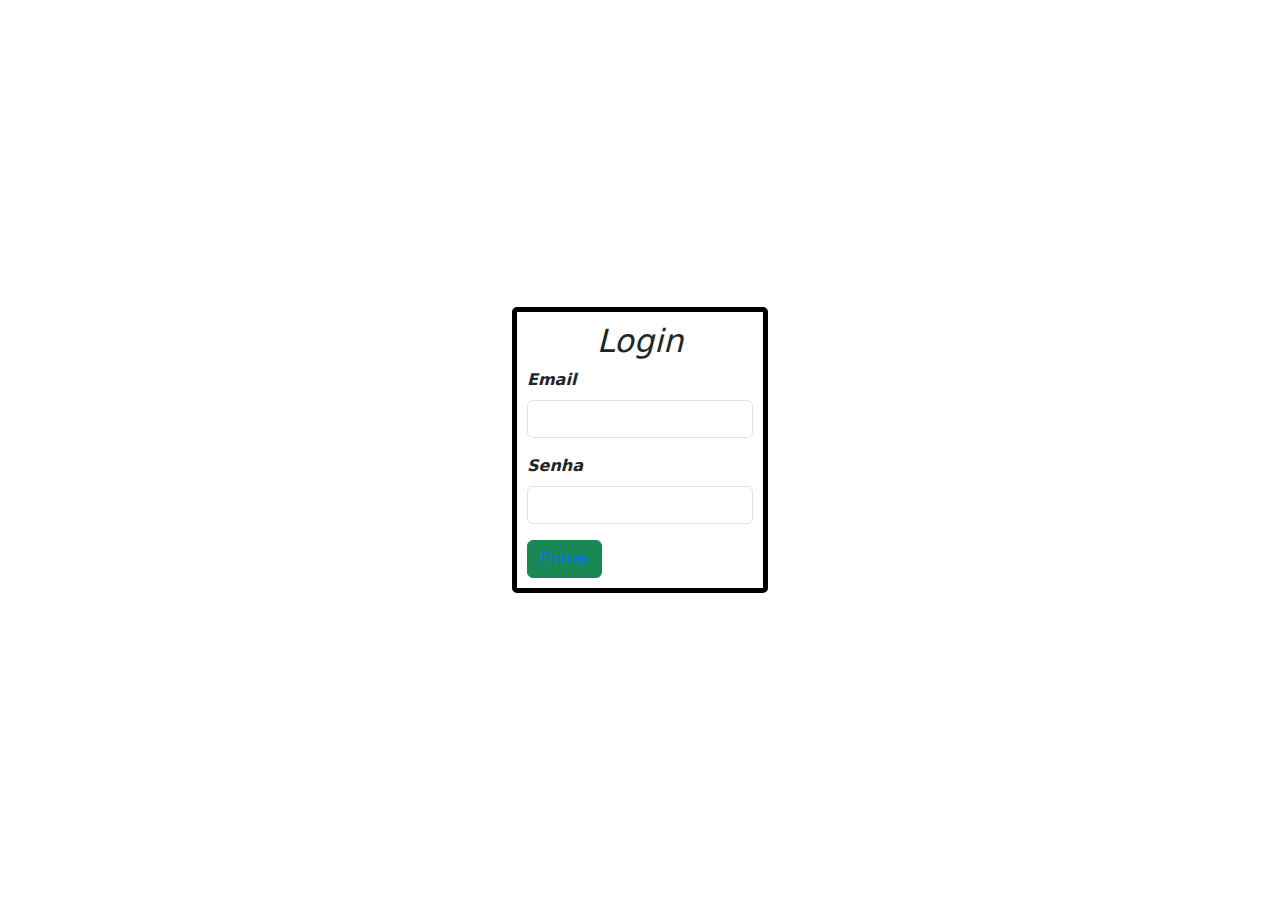
<file: index.html>
<!DOCTYPE html>
<html lang="pt-br">

<head>
    <meta charset="UTF-8">
    <meta name="viewport" content="width=device-width, initial-scale=1.0">
    <link href="https://cdn.jsdelivr.net/npm/bootstrap@5.3.3/dist/css/bootstrap.min.css" rel="stylesheet"
        integrity="sha384-QWTKZyjpPEjISv5WaRU9OFeRpok6YctnYmDr5pNlyT2bRjXh0JMhjY6hW+ALEwIH" crossorigin="anonymous">
    <link rel="stylesheet" href="./Css/login.css">
    <title>Login</title>
</head>

<body>
    <div class="container">
        <form id="form">
            <h2 style="text-align: center;">Login</h2>
            <div class="mb-3">
                <label for="exampleInputEmail1" class="form-label">Email </label>
                <input type="email" class="form-control" id="exampleInputEmail1" aria-describedby="emailHelp">
            </div>
            <div class="mb-3">
                <label for="exampleInputPassword1" class="form-label">Senha</label>
                <input type="password" class="form-control" id="exampleInputPassword1">
            </div>

            <button type="submit" class="btn btn-success">
                <a href="home.html">Entrar</a>
            </button>
        </form>
    </div>
    <script src="https://cdn.jsdelivr.net/npm/bootstrap@5.3.3/dist/js/bootstrap.bundle.min.js"
        integrity="sha384-YvpcrYf0tY3lHB60NNkmXc5s9fDVZLESaAA55NDzOxhy9GkcIdslK1eN7N6jIeHz"
        crossorigin="anonymous"></script>
</body>

</html>
</file>
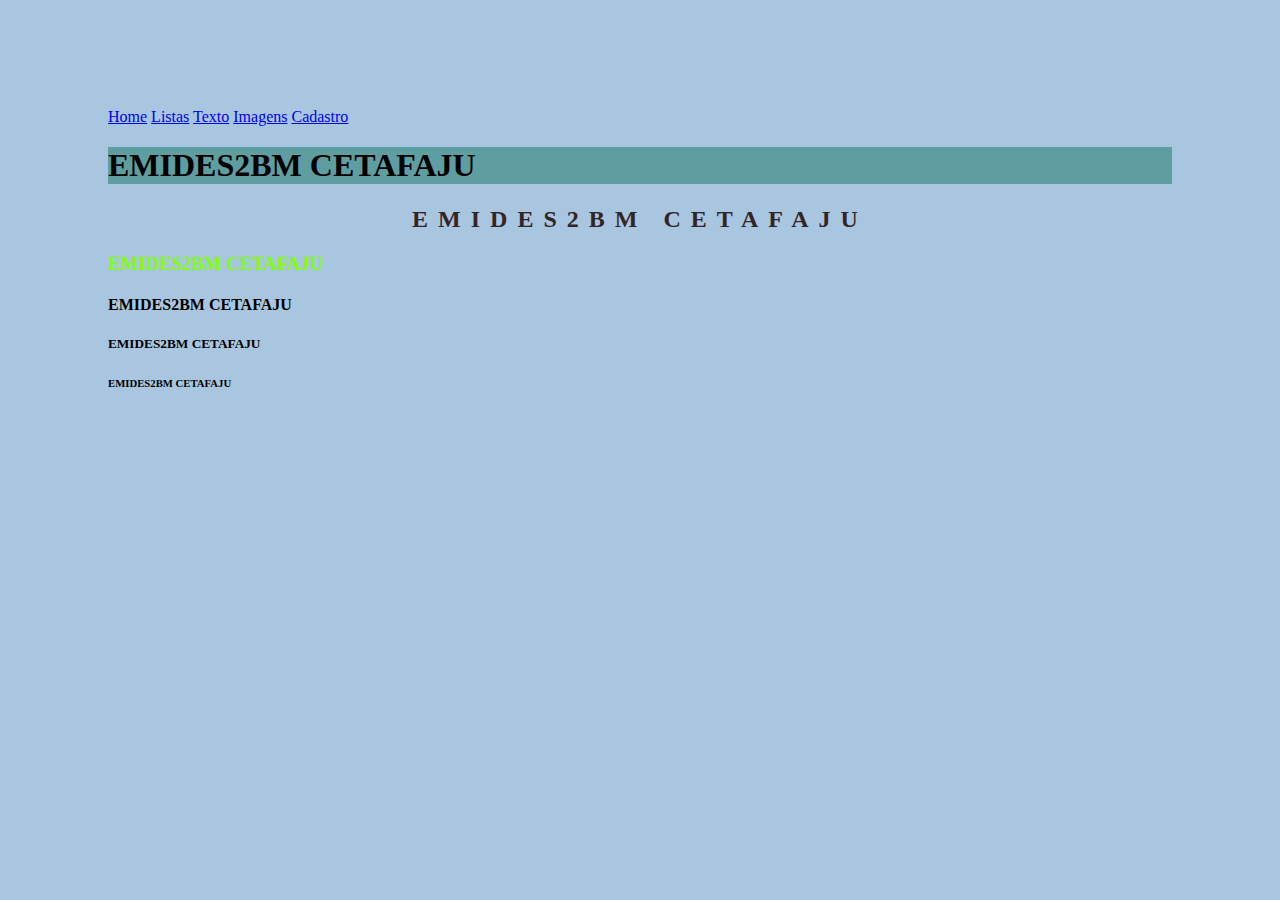
<file: home.html>
<!DOCTYPE html>
<html lang="pt-br">
<head>
    <meta charset="UTF-8">
    <meta name="viewport" content="width=device-width, initial-scale=1.0">
    <link rel="stylesheet" href="./Css/style.css">
    <title>Aula 02</title>
    <style>
        body {
            background-color: rgb(169, 198, 224);
            font-family: Georgia, 'Times New Roman', Times, serif;

        }
    </style>
</head>
<body>
   <a href="home.html">Home</a>
   <a href="listas.html">Listas</a>
   <a href="texto.html">Texto</a>
   <a href="imagens.html">Imagens</a>
   <a href="cadastro.html">Cadastro</a>

   <h1 style="background-color: cadetblue;"> EMIDES2BM CETAFAJU</h1>
   <h2 style="text-align: center; letter-spacing: 10px;">EMIDES2BM CETAFAJU</h2>
   <h3 style="text-transform: uppercase; color: chartreuse;">emides2bm cetafaju</h3>
   <h4>EMIDES2BM CETAFAJU</h4>
   <h5>EMIDES2BM CETAFAJU</h5>
   <h6>EMIDES2BM CETAFAJU</h6>

</body>
</html>
</file>
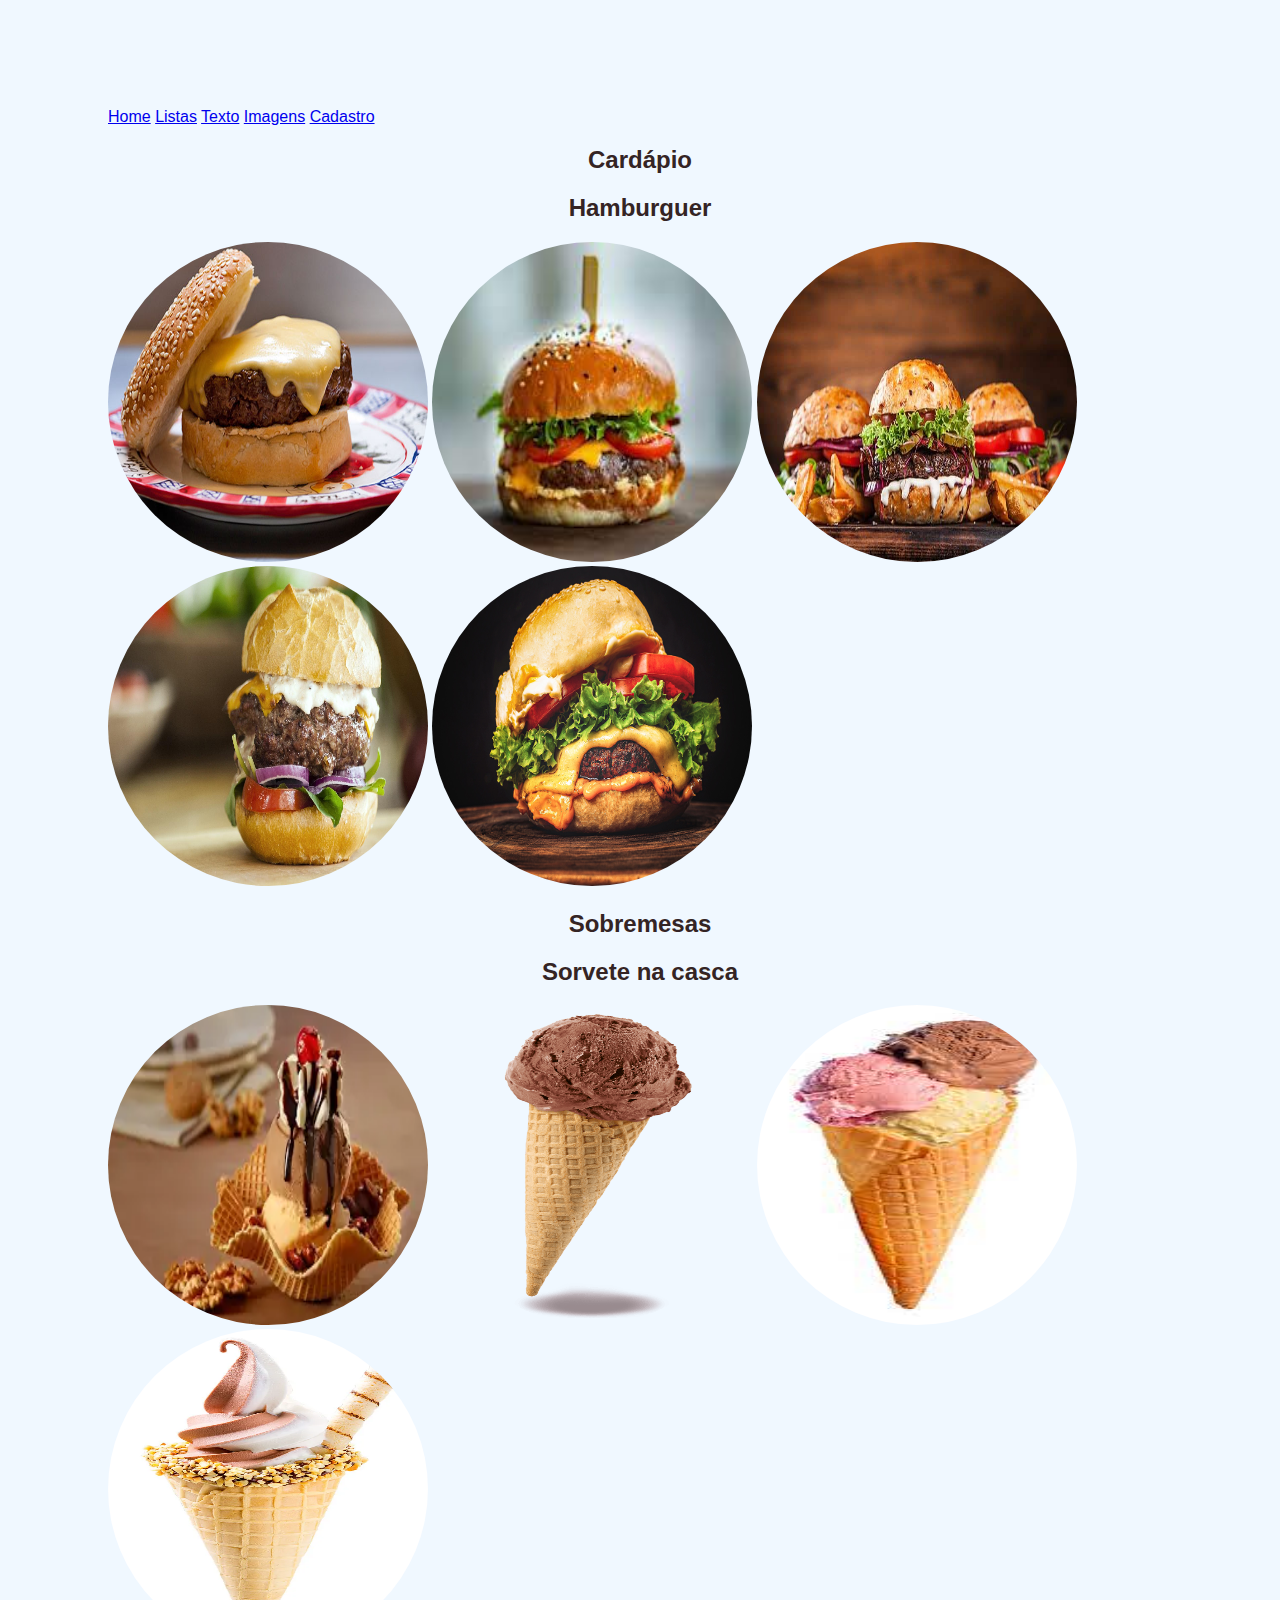
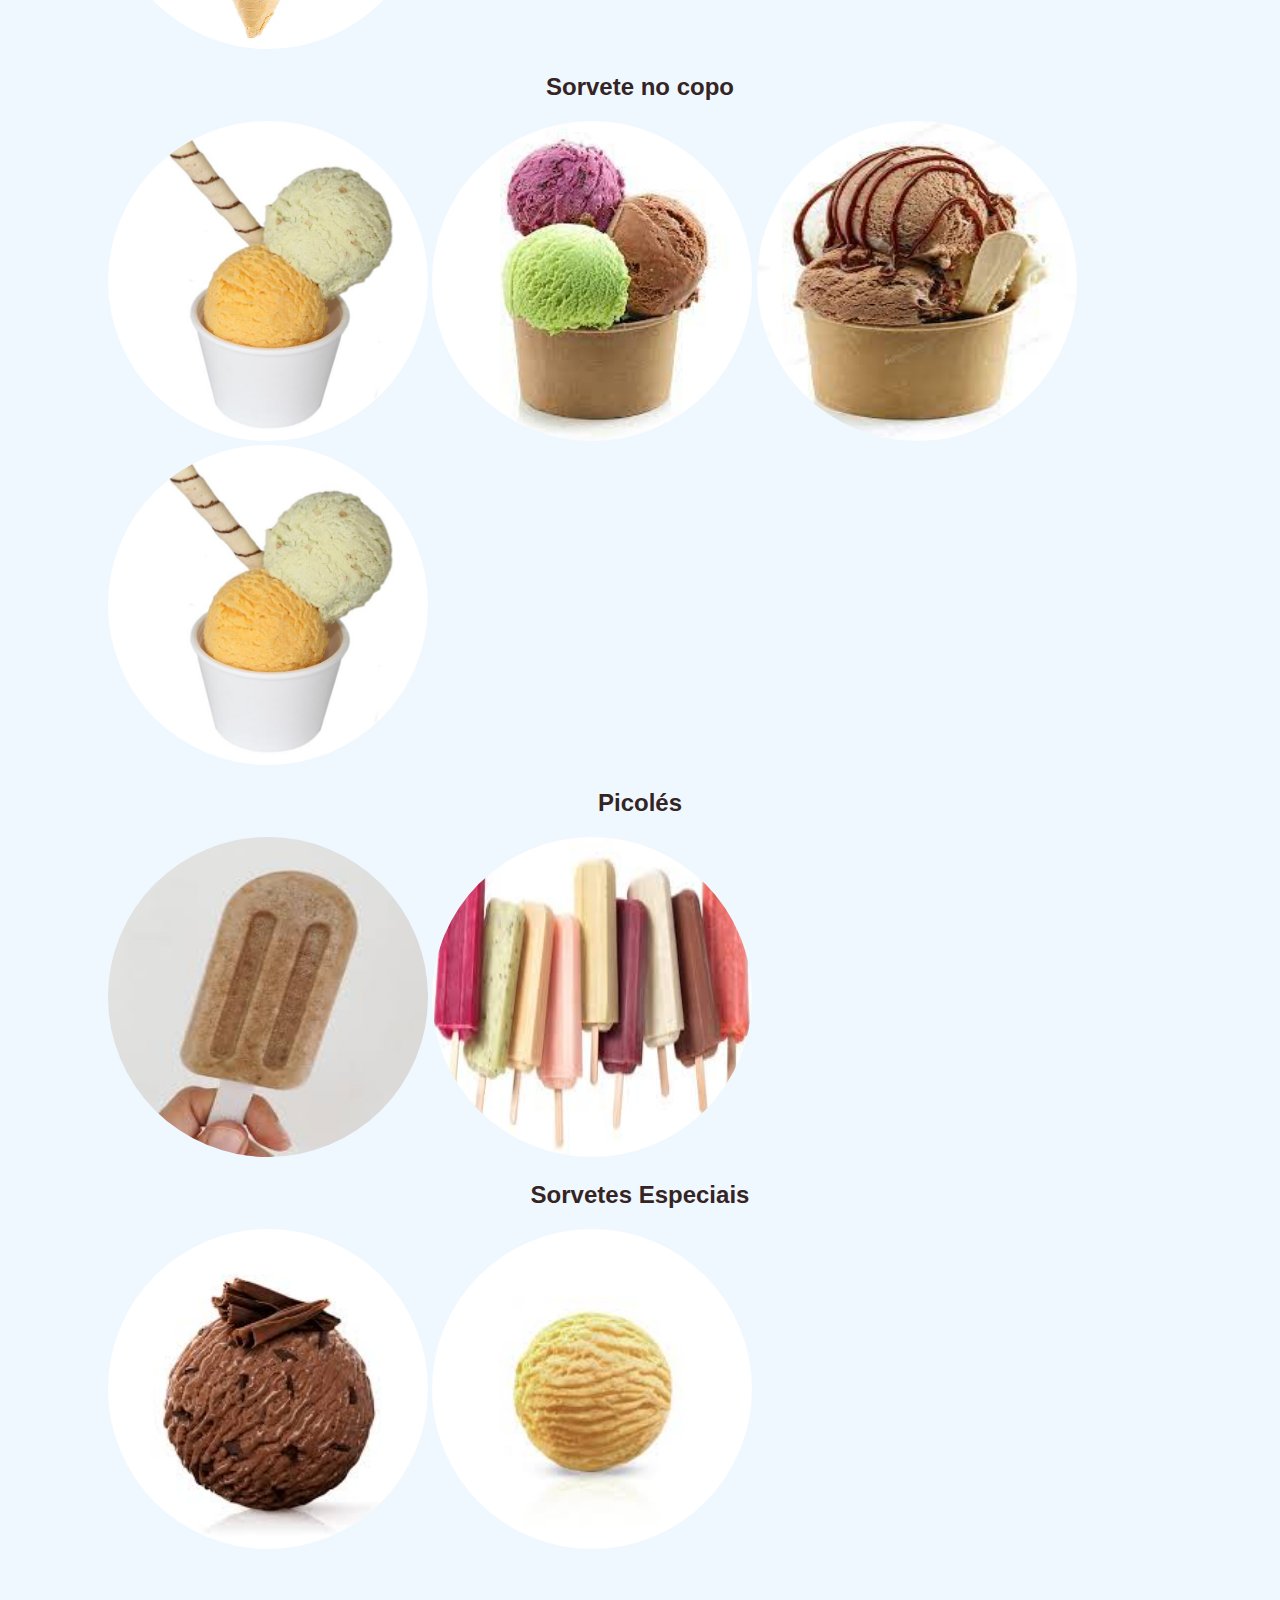
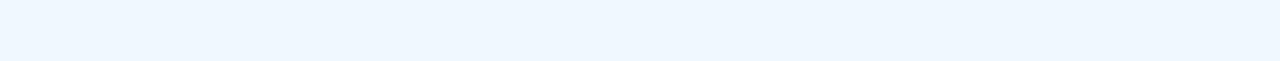
<file: imagens.html>
<!DOCTYPE html>
<html lang="pt-br">

<head>
    <meta charset="UTF-8">
    <meta name="viewport" content="width=device-width, initial-scale=1.0">
    <title>Aula 02 HTML - IMAGENS </title>

    <link rel="stylesheet" href="./Css/style.css">
</head>

<body>
    <a href="home.html">Home</a> 
    <a href="listas.html">Listas</a> 
    <a href="texto.html">Texto</a> 
    <a href="imagens.html">Imagens</a> 
    <a href="cadastro.html">Cadastro</a>

    
    <h2>Cardápio</h2>
     <h2>Hamburguer</h2>
    <img src="./Imagens/hamburguer01.jpg" title="Hamburguer01">
    <img src="./Imagens/hamburguer02.jpg" alt="Hamburguer02">
    <img src="./Imagens/hamburguer03.jpg" alt="Hamburguer03">
    <img src="./Imagens/hamburguer05.jpg" alt="Hamburguer05">
    <img src="./Imagens/hamburguer06.jpg" title="Hamburguer06">

    <h2>Sobremesas</h2>
    <h2>Sorvete na casca</h2>
    <!--Sorvete na casca-->
    <img src="./Imagens/sorvete_casca01.jpg" title="Sorvete01">
    <img src="./Imagens/sorvete_casca02.jpg" title="Sorvete02">
    <img src="./Imagens/sorvete_casca03.jpg" title="Sorvete03">
    <img src="./Imagens/sorvete_casca04.jpg" title="Sorvete04">

    
    <h2>Sorvete no copo</h2>
    <!--Sorvete no copo-->
    <img src="./Imagens/sorvete_copo01.jpg" title="Copo01">
    <img src="./Imagens/sorvete_copo02.jpg" title="Copo02">
    <img src="./Imagens/sorvete_copo03.jpg" title="Copo03">
    <img src="./Imagens/sorvete_copo01.jpg" title="Copo04">
    
    <h2>Picolés</h2>
    <img src="./Imagens/picole02.jpg" alt="Picole02">
    <img src="./Imagens/picole03.jpg" alt="Picole03">

    <h2>Sorvetes Especiais</h2>
    <img src="./Imagens/sorvete_especial01.jpg" alt="SorveteEspecial01">
    <img src="./Imagens/sorvete_especial02.jpg" alt="SorveteEspecial02">



</body>

</html>
</file>
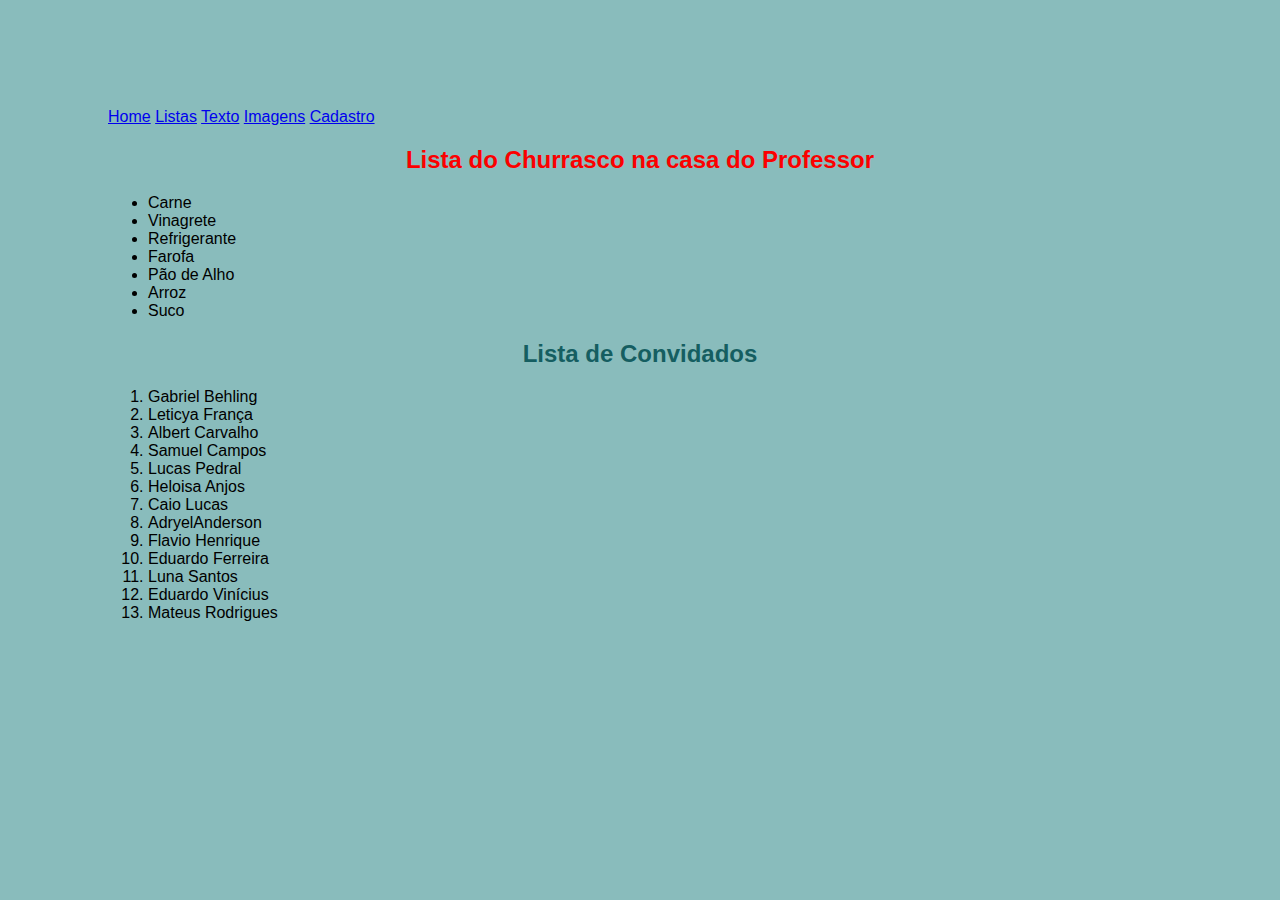
<file: listas.html>
<!DOCTYPE html>
<html lang="pt-br">
<head>
    <meta charset="UTF-8">
    <meta name="viewport" content="width=device-width, initial-scale=1.0">
    <link rel="stylesheet" href="./Css/style.css">   
    <title>Aula 02</title>
    <style>
        body{
            background-color: rgb(137, 188, 188);
            background-size: cover;
            background-image: url(https://img.freepik.com/vetores-premium/fundo-branco-monocromatico-de-estilo-de-papel_23-2148996211.jpg?size=626&ext=jpg&ga=GA1.1.2008272138.1724716800&semt=ais_hybrid);
        }
    </style>
</head>
<body>
    <a href="home.html">Home</a>
    <a href="listas.html">Listas</a>
    <a href="texto.html">Texto</a>
    <a href="imagens.html">Imagens</a>
    <a href="cadastro.html">Cadastro</a>

    <h2 style="text-align: center; color: rgb(251, 0, 0);">Lista do Churrasco na casa do Professor</h2>
    <ul>
        <li>Carne</li>
        <li>Vinagrete</li>
        <li>Refrigerante</li>
        <li>Farofa</li>
        <li>Pão de Alho</li>
        <li>Arroz</li>
        <li>Suco</li>
    </ul>

    <h2 style="text-align: center; color: rgb(21, 94, 97);"> Lista de Convidados</h2>
    <ol>
        <li>Gabriel Behling</li>
        <li>Leticya França</li>
        <li>Albert Carvalho</li>
        <li>Samuel Campos</li>
        <li>Lucas Pedral</li>
        <li>Heloisa Anjos</li>
        <li>Caio Lucas</li>
        <li>AdryelAnderson</li>
        <li>Flavio Henrique</li>
        <li>Eduardo Ferreira</li>
        <li>Luna Santos</li>
        <li>Eduardo Vinícius</li>
        <li>Mateus Rodrigues</li>
    </ol>

</body>
</html>
</file>
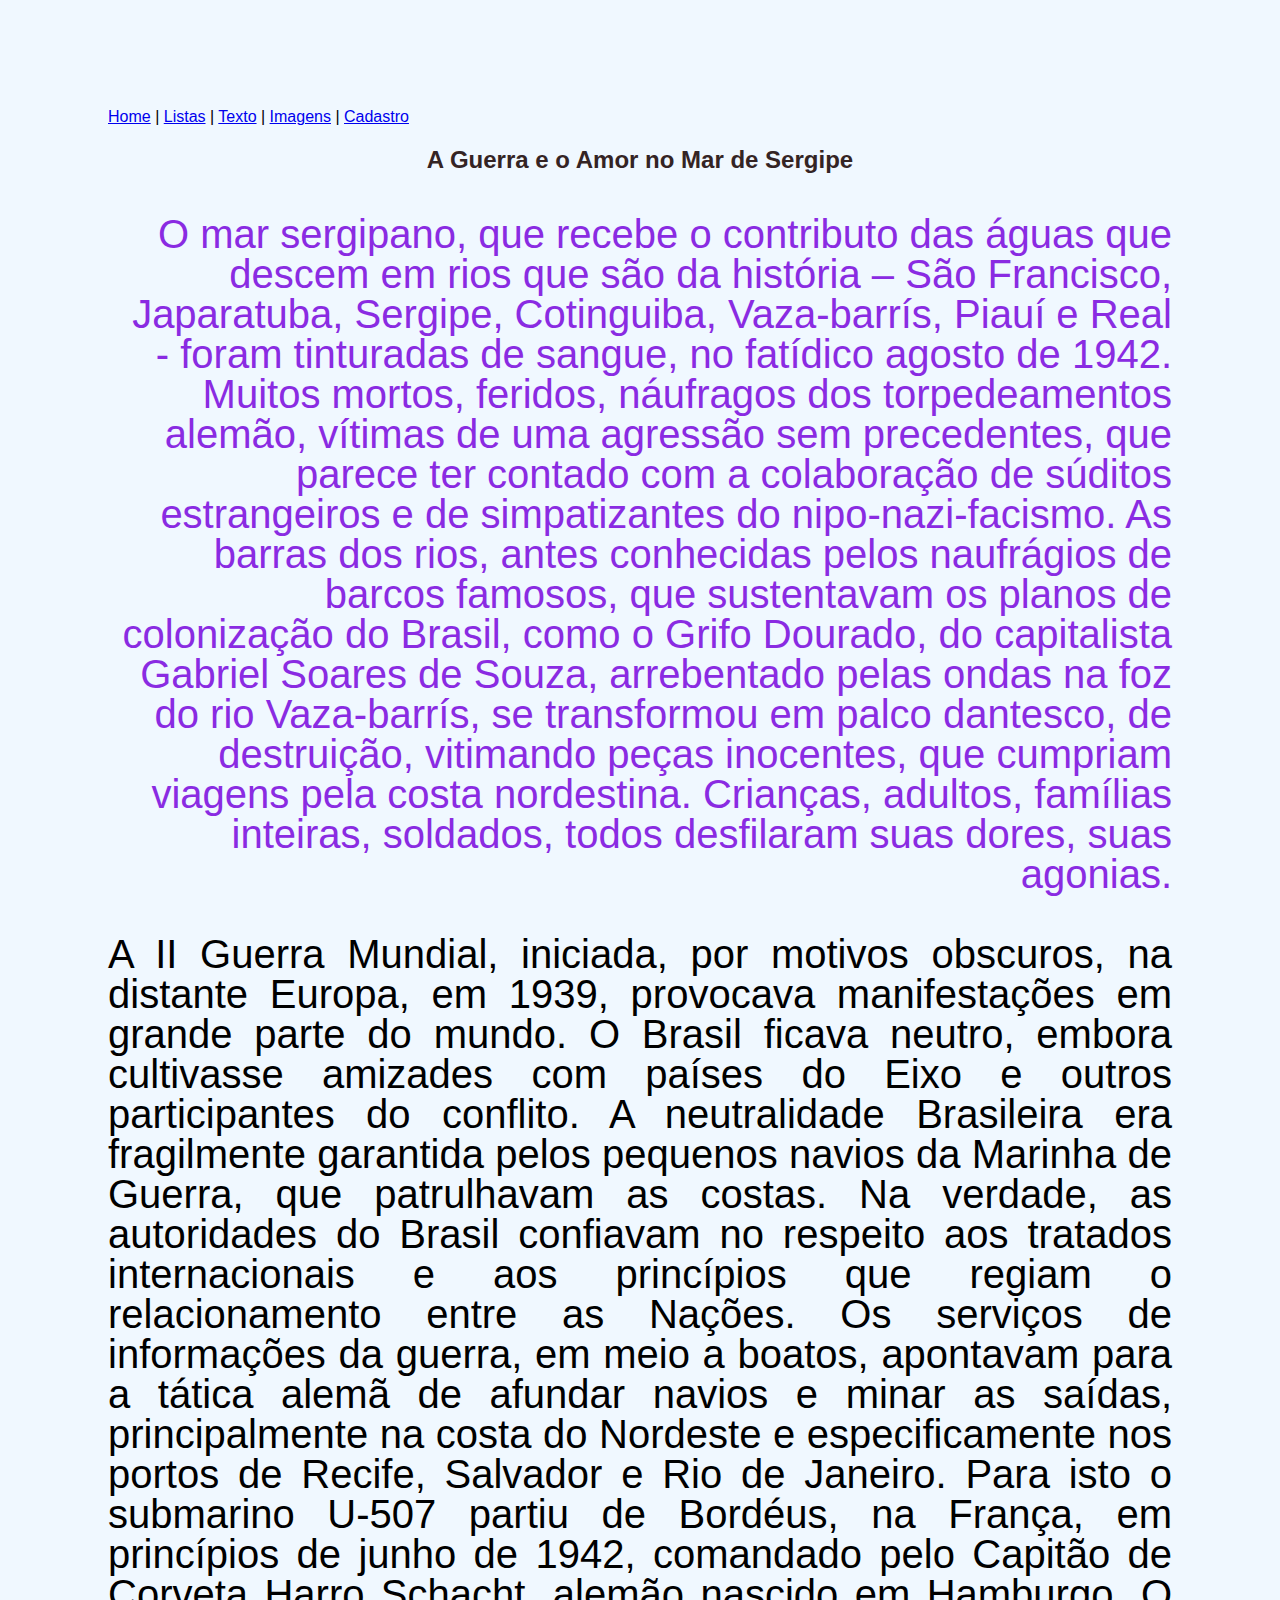
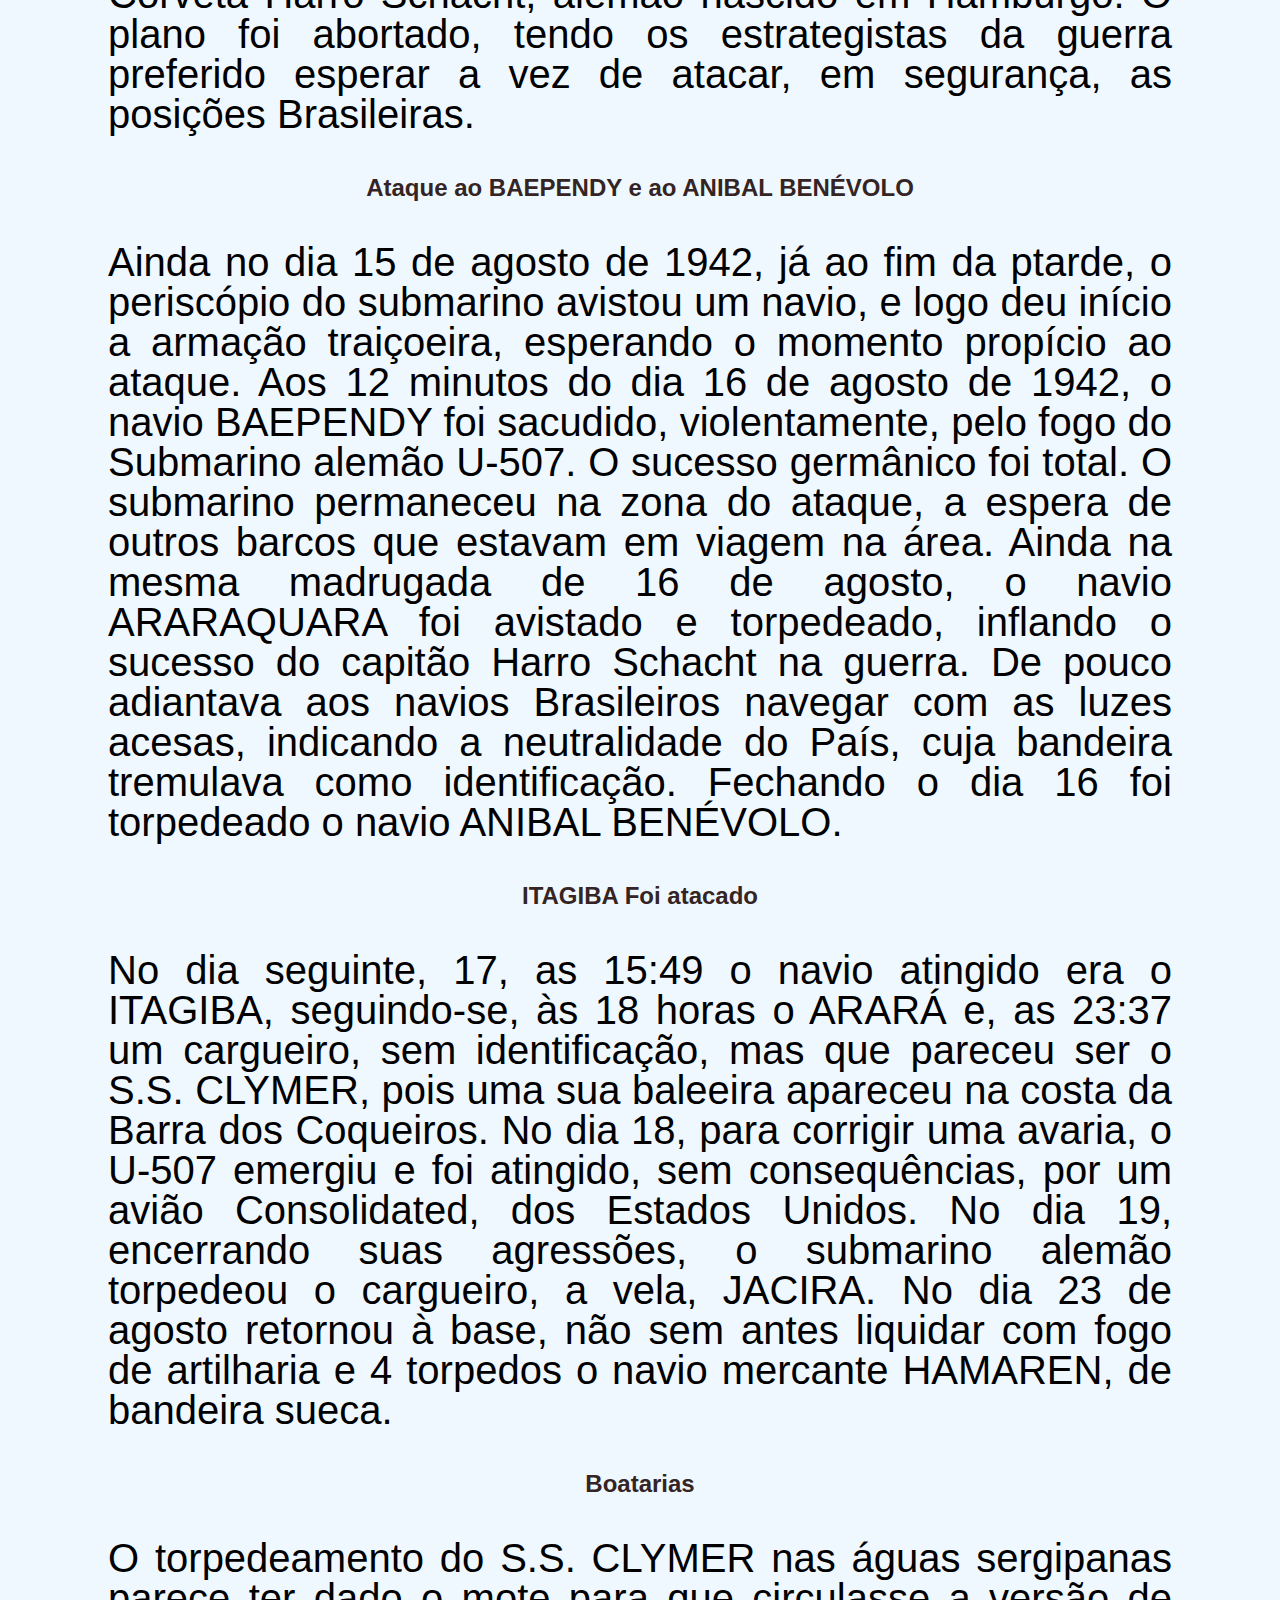
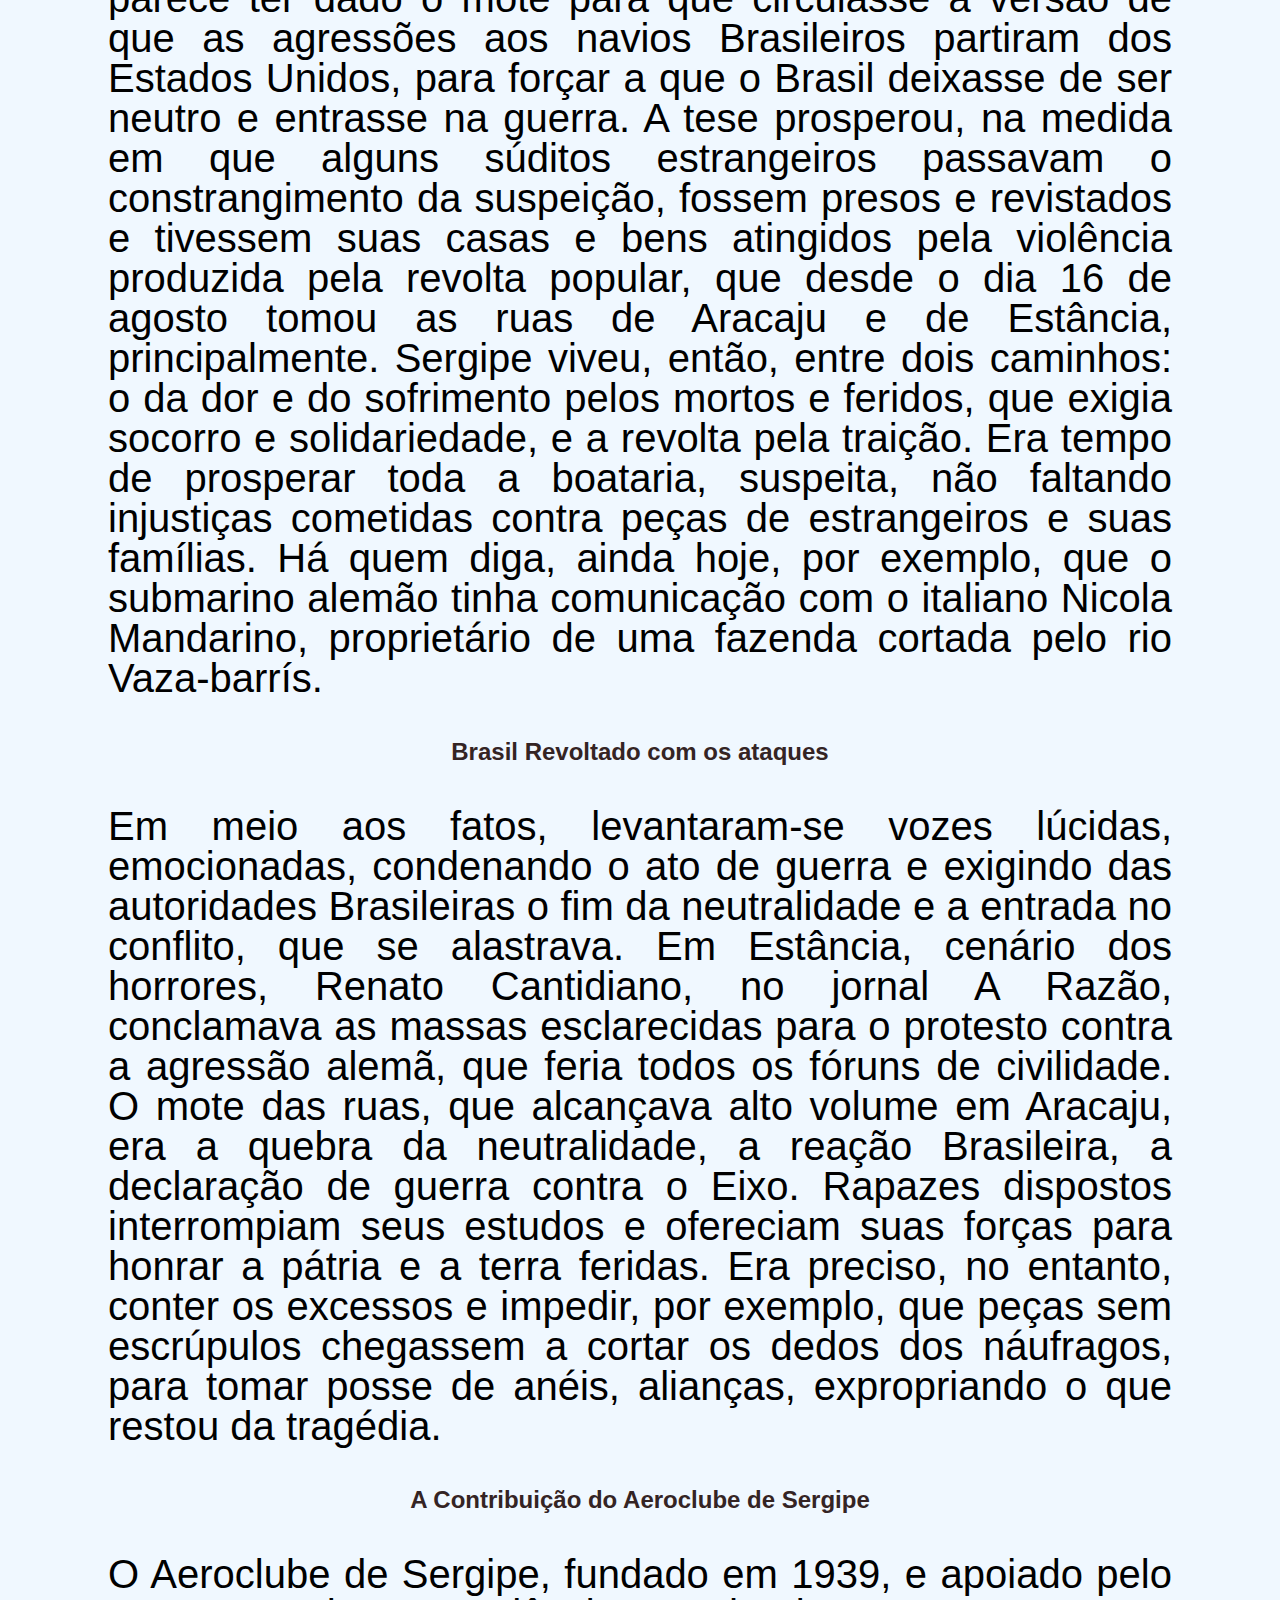
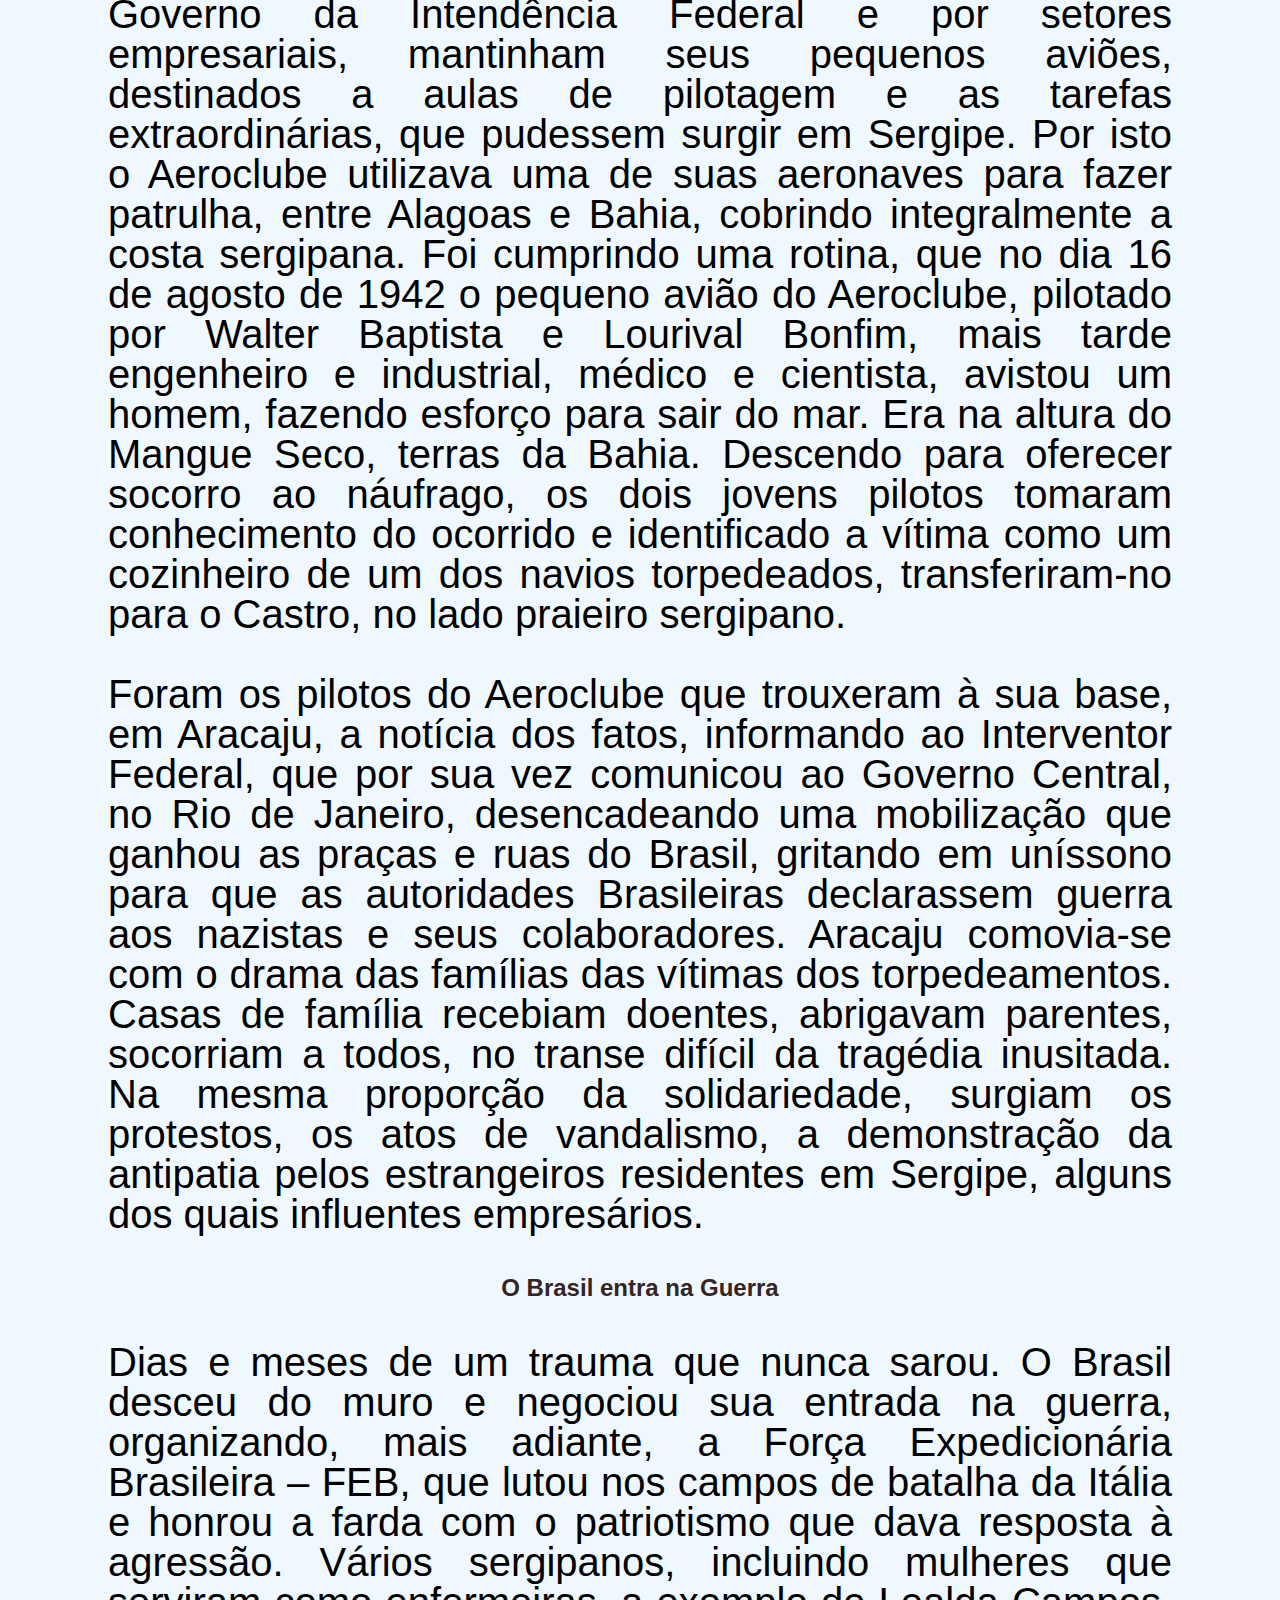
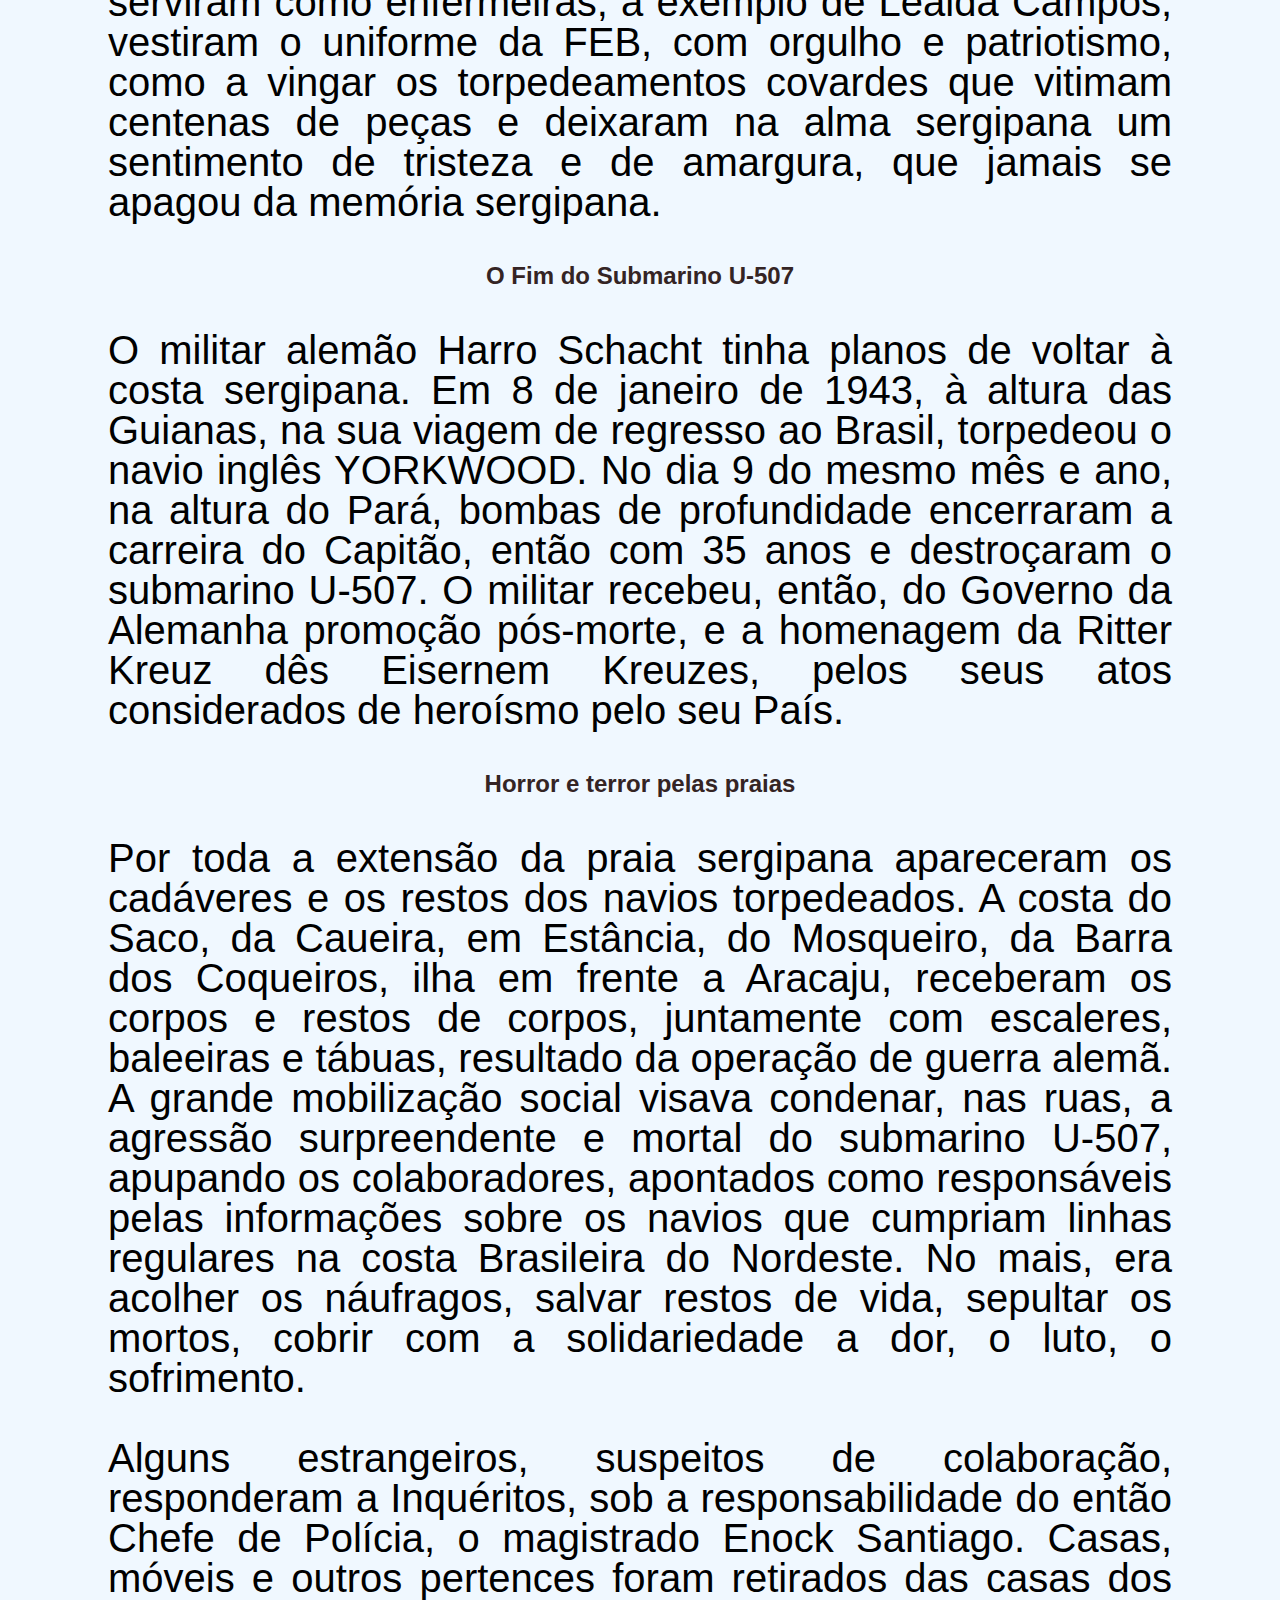
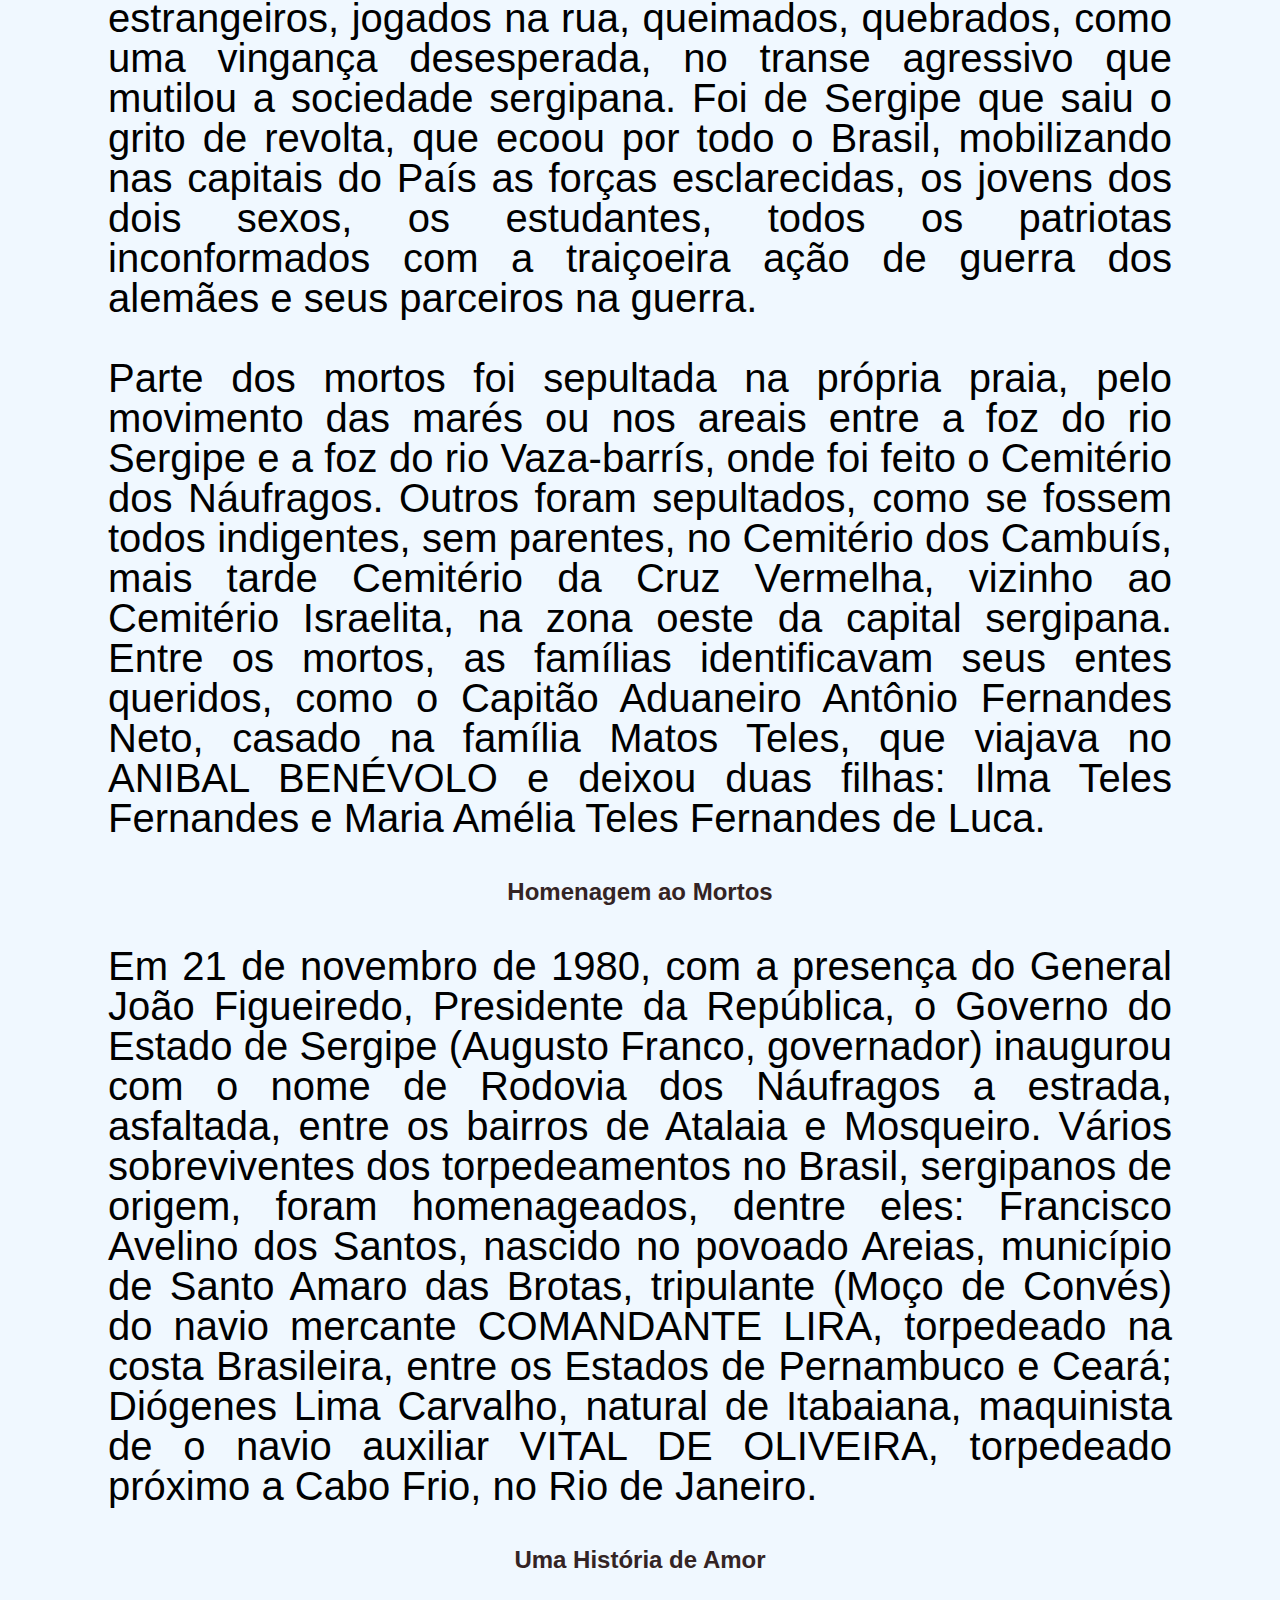
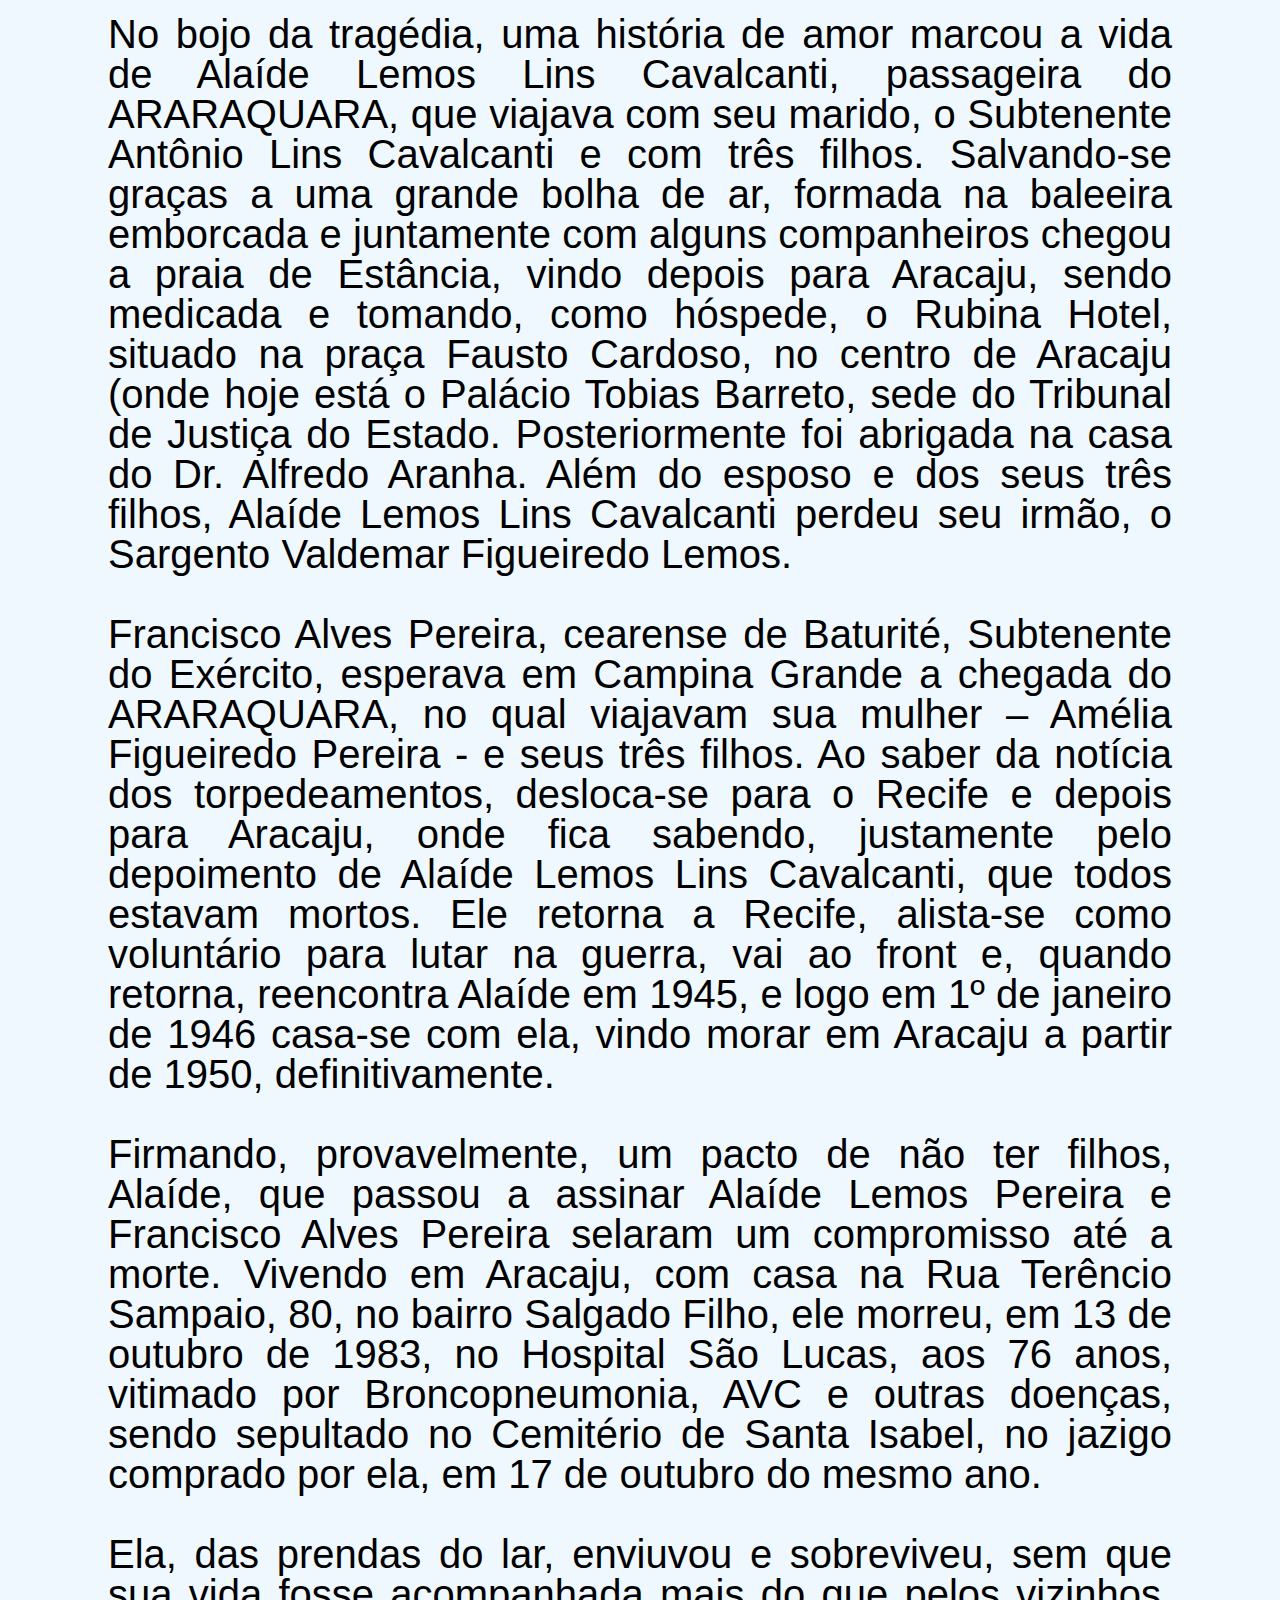
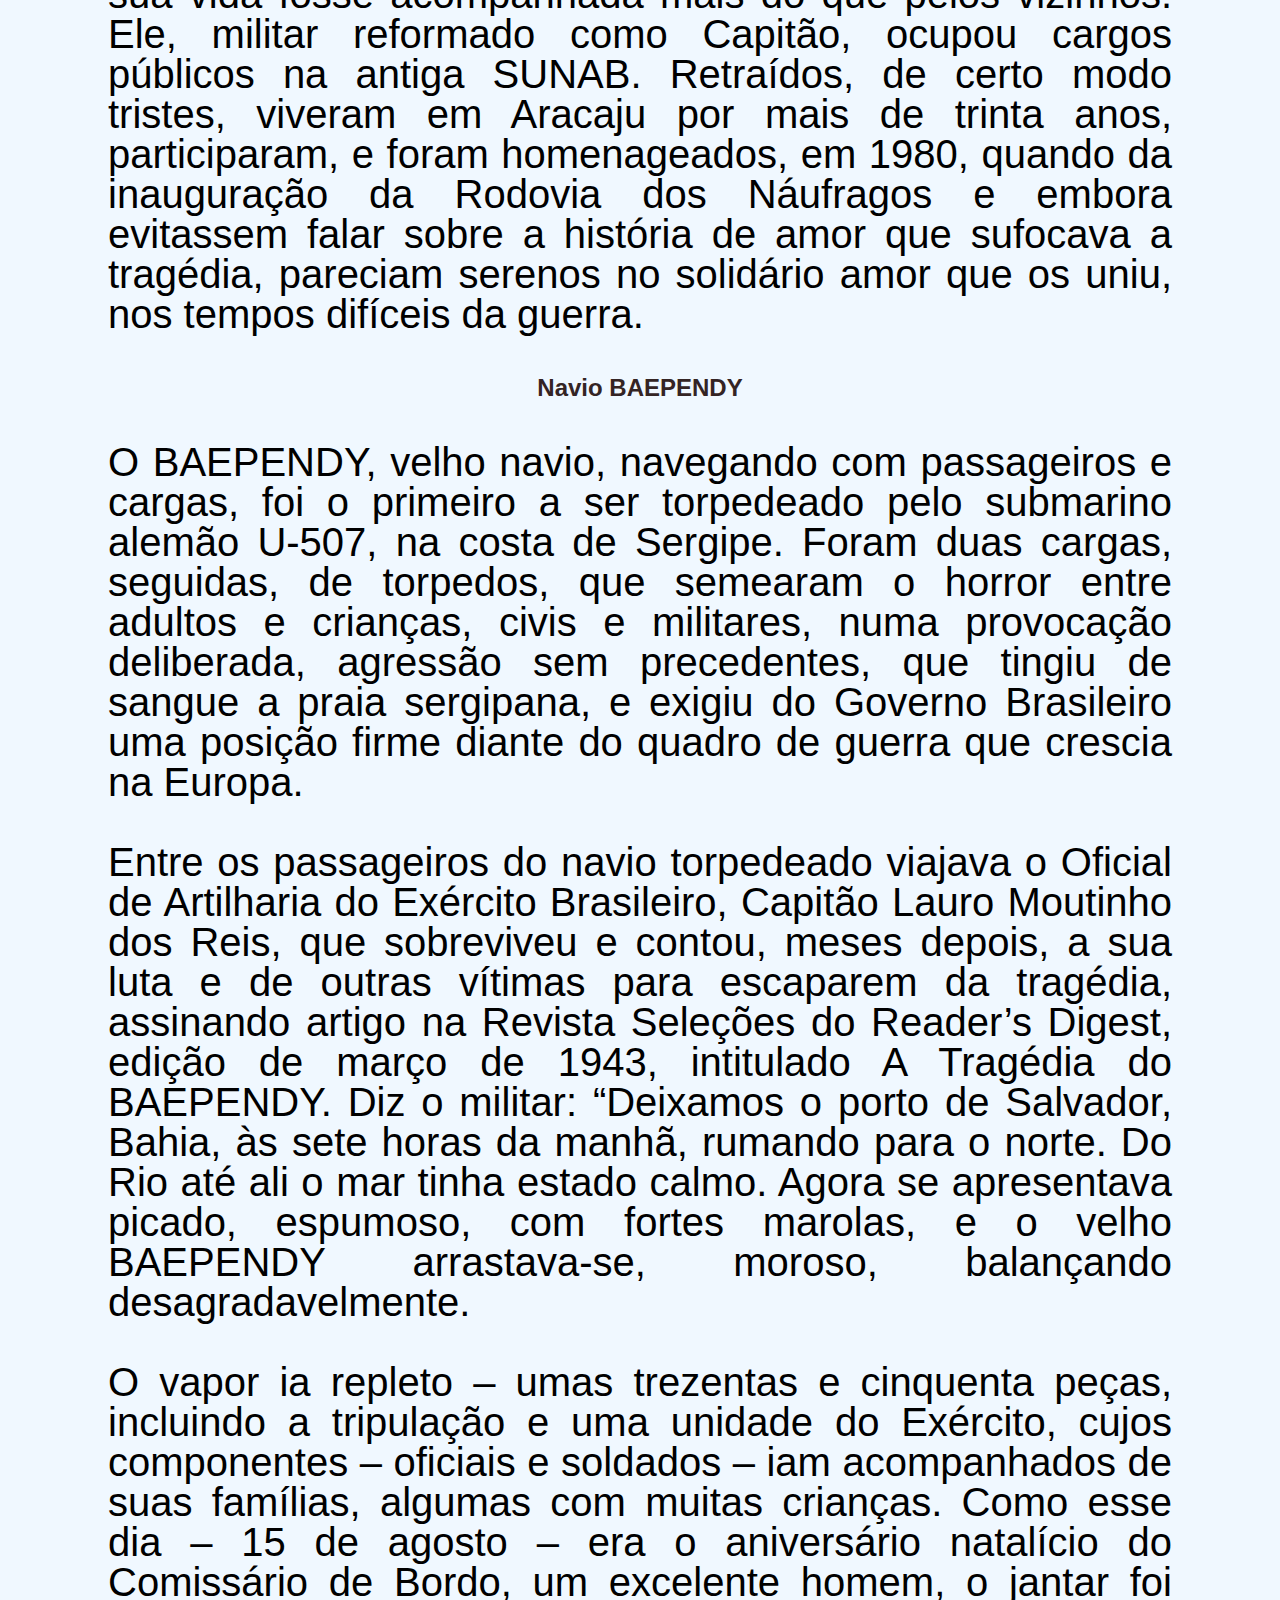
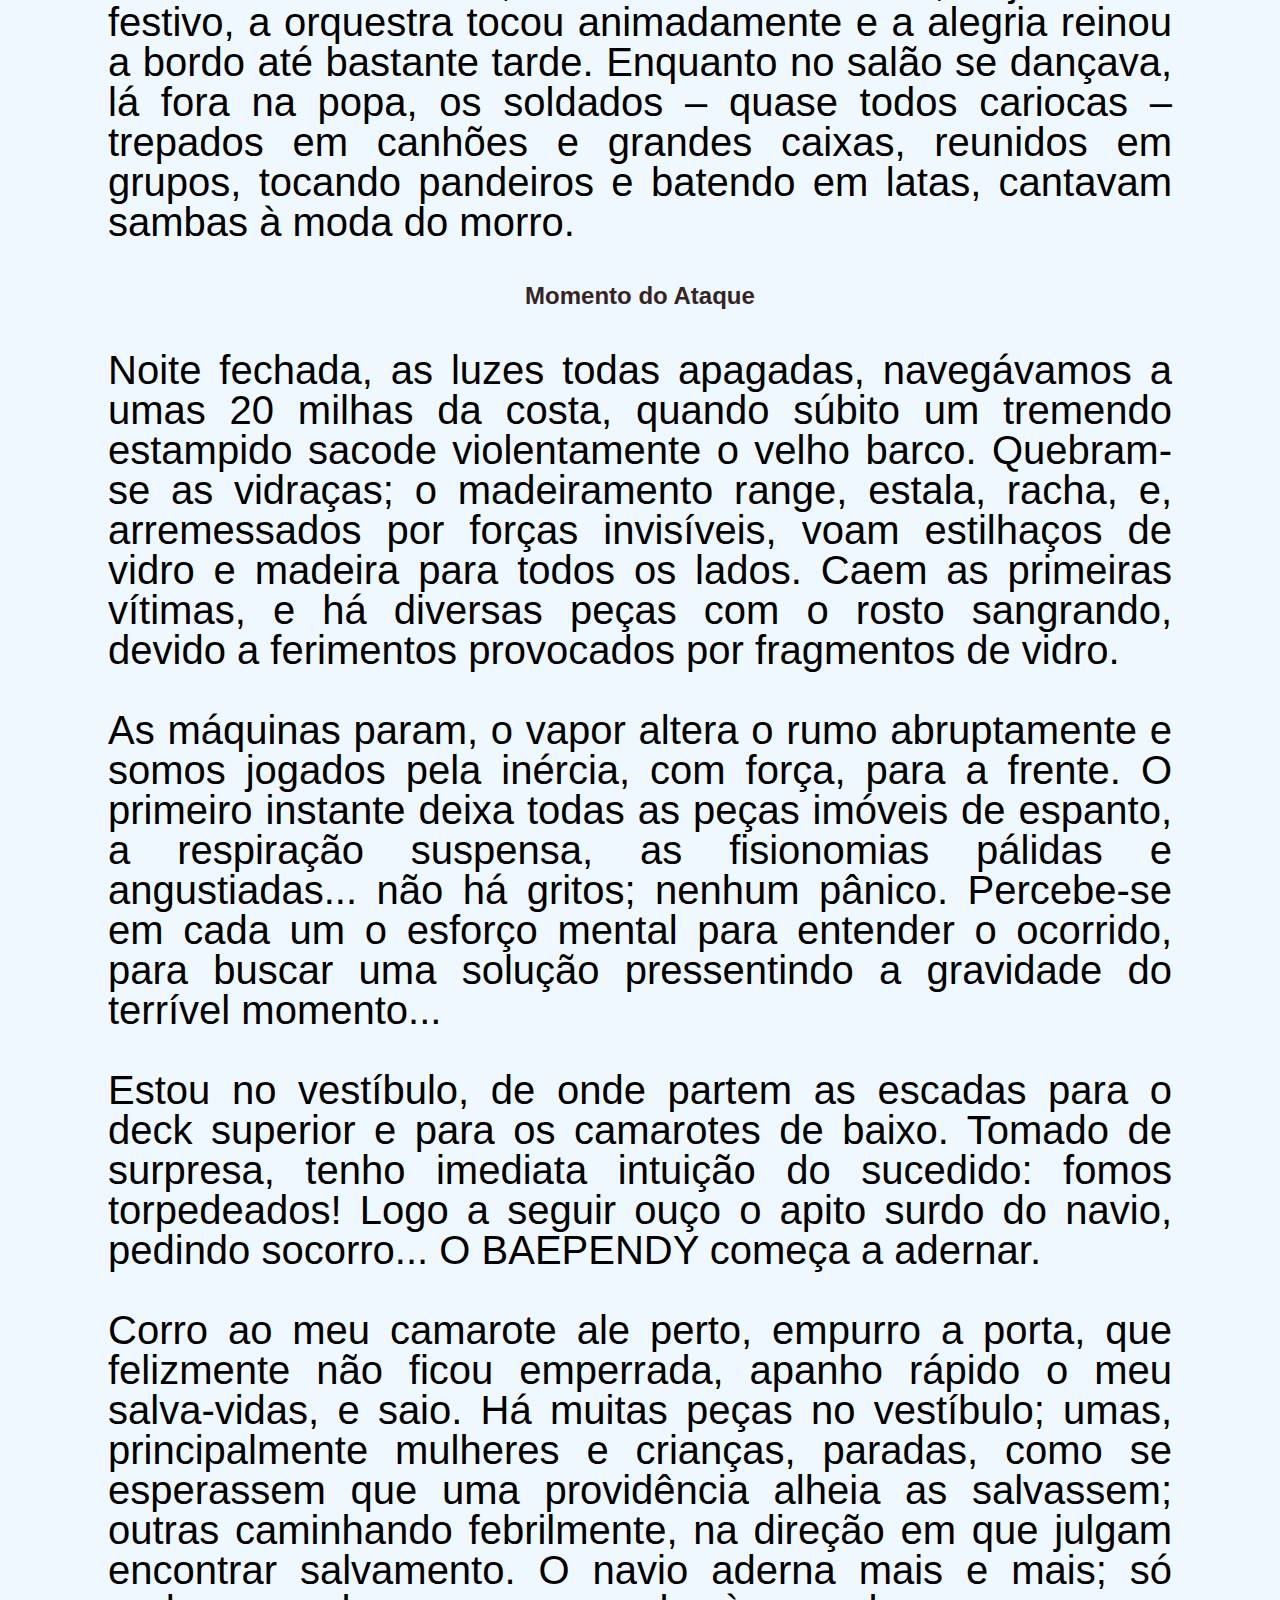
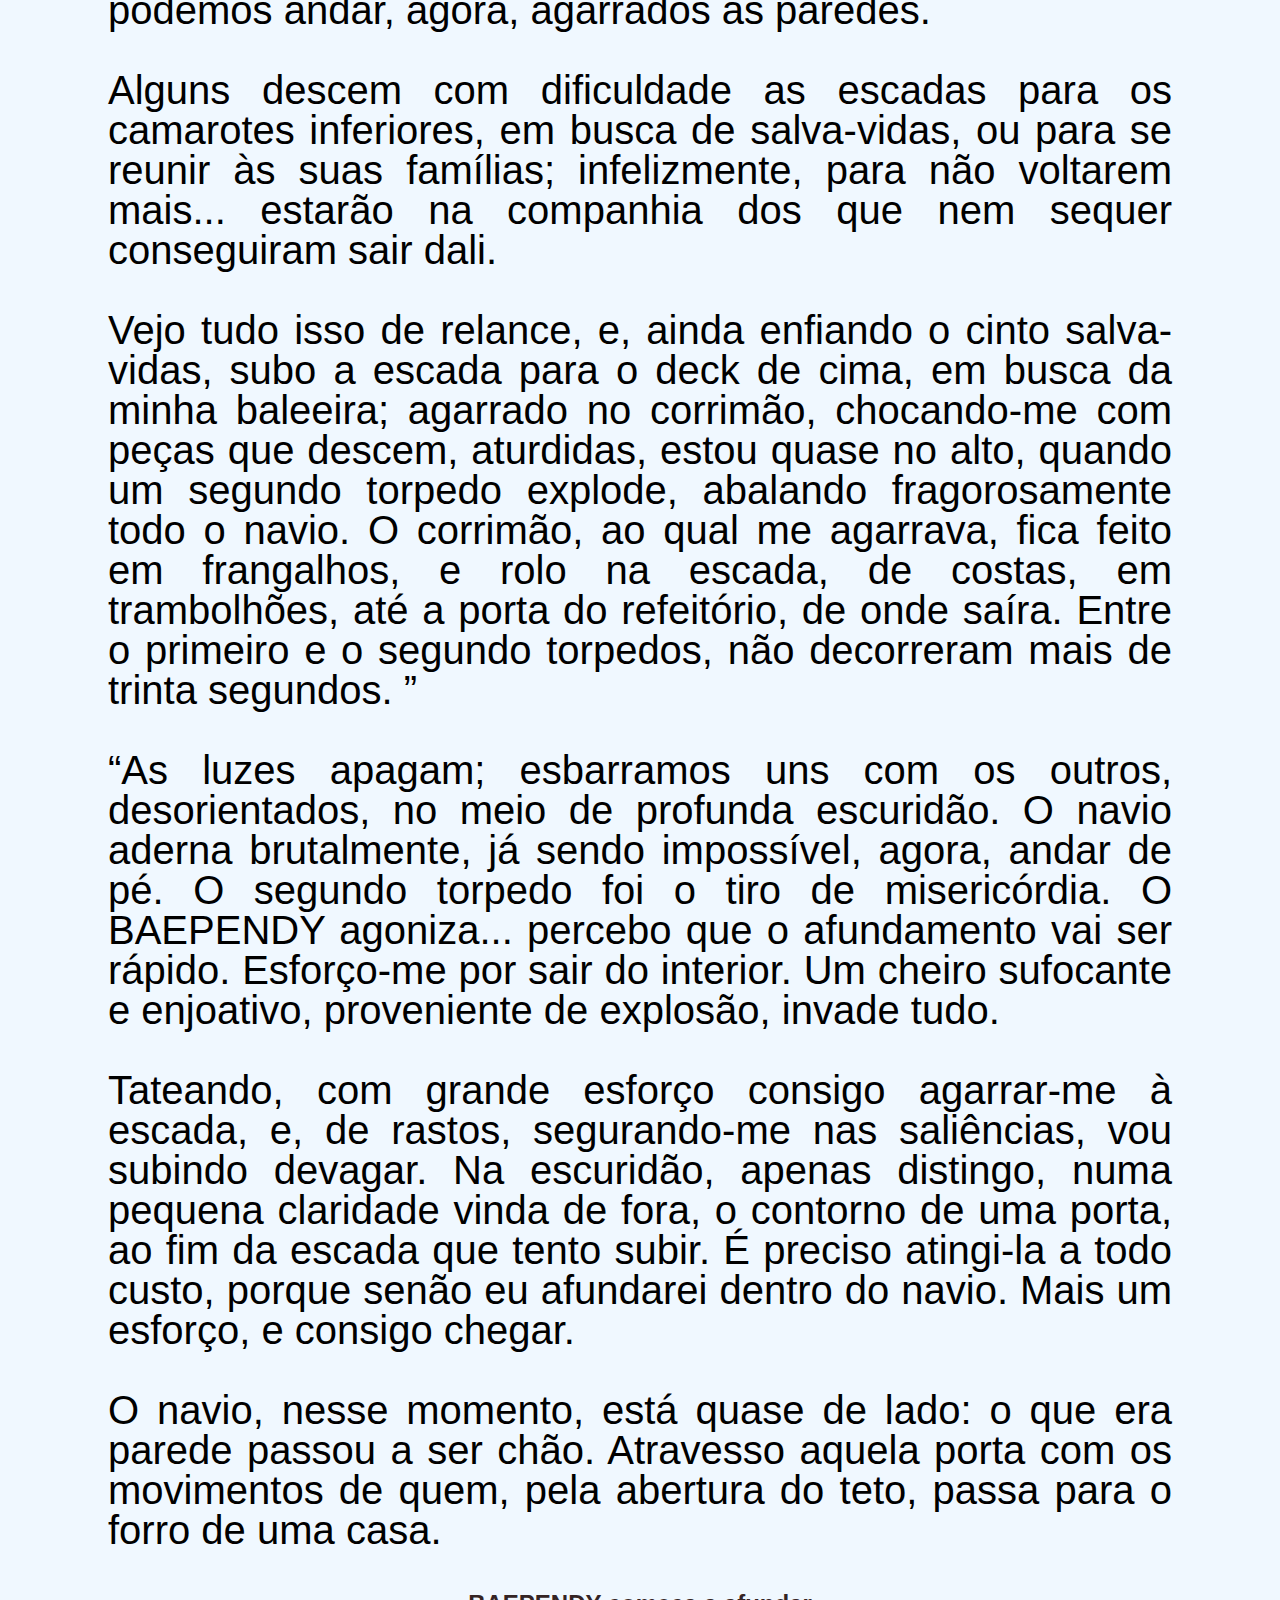
<file: texto.html>
<!DOCTYPE html>
<html lang="pt-br">

<head>
    <meta charset="UTF-8">
    <meta name="viewport" content="width=device-width, initial-scale=1.0">
    <title>Aula 02 HTML - Texto </title>

    <link rel="stylesheet" href="./Css/style.css">
</head>

<body>
    <a href="home.html">Home</a> |
    <a href="listas.html">Listas</a> |
    <a href="texto.html">Texto</a> |
    <a href="imagens.html">Imagens</a> |
    <a href="cadastro.html">Cadastro</a>

    <h2>A Guerra e o Amor no Mar de Sergipe</h2>

    <p id="txt01">O mar sergipano, que recebe o contributo das águas que descem em rios que são da história – São Francisco,
        Japaratuba, Sergipe, Cotinguiba, Vaza-barrís, Piauí e Real - foram tinturadas de sangue, no fatídico agosto de
        1942. Muitos mortos, feridos, náufragos dos torpedeamentos alemão, vítimas de uma agressão sem precedentes, que
        parece ter contado com a colaboração de súditos estrangeiros e de simpatizantes do nipo-nazi-facismo. As barras
        dos rios, antes conhecidas pelos naufrágios de barcos famosos, que sustentavam os planos de colonização do
        Brasil, como o Grifo Dourado, do capitalista Gabriel Soares de Souza, arrebentado pelas ondas na foz do rio
        Vaza-barrís, se transformou em palco dantesco, de destruição, vitimando peças inocentes, que cumpriam viagens
        pela costa nordestina. Crianças, adultos, famílias inteiras, soldados, todos desfilaram suas dores, suas
        agonias.</p>
    <p id="txt02">A II Guerra Mundial, iniciada, por motivos obscuros, na distante Europa, em 1939, provocava manifestações em
        grande parte do mundo. O Brasil ficava neutro, embora cultivasse amizades com países do Eixo e outros
        participantes do conflito. A neutralidade Brasileira era fragilmente garantida pelos pequenos navios da Marinha
        de Guerra, que patrulhavam as costas. Na verdade, as autoridades do Brasil confiavam no respeito aos tratados
        internacionais e aos princípios que regiam o relacionamento entre as Nações. Os serviços de informações da
        guerra, em meio a boatos, apontavam para a tática alemã de afundar navios e minar as saídas, principalmente na
        costa do Nordeste e especificamente nos portos de Recife, Salvador e Rio de Janeiro. Para isto o submarino U-507
        partiu de Bordéus, na França, em princípios de junho de 1942, comandado pelo Capitão de Corveta Harro Schacht,
        alemão nascido em Hamburgo. O plano foi abortado, tendo os estrategistas da guerra preferido esperar a vez de
        atacar, em segurança, as posições Brasileiras.</p>

    <h2>Ataque ao BAEPENDY e ao ANIBAL BENÉVOLO</h2>

    <p class="txt">Ainda no dia 15 de agosto de 1942, já ao fim da ptarde, o periscópio do submarino avistou um navio, e logo deu
        início a armação traiçoeira, esperando o momento propício ao ataque. Aos 12 minutos do dia 16 de agosto de 1942,
        o navio BAEPENDY foi sacudido, violentamente, pelo fogo do Submarino alemão U-507. O sucesso germânico foi
        total. O submarino permaneceu na zona do ataque, a espera de outros barcos que estavam em viagem na área. Ainda
        na mesma madrugada de 16 de agosto, o navio ARARAQUARA foi avistado e torpedeado, inflando o sucesso do capitão
        Harro Schacht na guerra. De pouco adiantava aos navios Brasileiros navegar com as luzes acesas, indicando a
        neutralidade do País, cuja bandeira tremulava como identificação. Fechando o dia 16 foi torpedeado o navio
        ANIBAL BENÉVOLO. </p>

    <h2>ITAGIBA Foi atacado</h2>

    <p>No dia seguinte, 17, as 15:49 o navio atingido era o ITAGIBA, seguindo-se, às 18 horas o ARARÁ e, as 23:37 um
        cargueiro, sem identificação, mas que pareceu ser o S.S. CLYMER, pois uma sua baleeira apareceu na costa da
        Barra dos Coqueiros. No dia 18, para corrigir uma avaria, o U-507 emergiu e foi atingido, sem consequências, por
        um avião Consolidated, dos Estados Unidos. No dia 19, encerrando suas agressões, o submarino alemão torpedeou o
        cargueiro, a vela, JACIRA. No dia 23 de agosto retornou à base, não sem antes liquidar com fogo de artilharia e
        4 torpedos o navio mercante HAMAREN, de bandeira sueca.</p>

    <h2>Boatarias </h2>

    <p class="txt">O torpedeamento do S.S. CLYMER nas águas sergipanas parece ter dado o mote para que circulasse a versão de que as
        agressões aos navios Brasileiros partiram dos Estados Unidos, para forçar a que o Brasil deixasse de ser neutro
        e entrasse na guerra. A tese prosperou, na medida em que alguns súditos estrangeiros passavam o constrangimento
        da suspeição, fossem presos e revistados e tivessem suas casas e bens atingidos pela violência produzida pela
        revolta popular, que desde o dia 16 de agosto tomou as ruas de Aracaju e de Estância, principalmente. Sergipe
        viveu, então, entre dois caminhos: o da dor e do sofrimento pelos mortos e feridos, que exigia socorro e
        solidariedade, e a revolta pela traição. Era tempo de prosperar toda a boataria, suspeita, não faltando
        injustiças cometidas contra peças de estrangeiros e suas famílias. Há quem diga, ainda hoje, por exemplo, que o
        submarino alemão tinha comunicação com o italiano Nicola Mandarino, proprietário de uma fazenda cortada pelo rio
        Vaza-barrís.</p>

    <h2>Brasil Revoltado com os ataques</h2>

    <p class="txt">Em meio aos fatos, levantaram-se vozes lúcidas, emocionadas, condenando o ato de guerra e exigindo das
        autoridades Brasileiras o fim da neutralidade e a entrada no conflito, que se alastrava. Em Estância, cenário
        dos horrores, Renato Cantidiano, no jornal A Razão, conclamava as massas esclarecidas para o protesto contra a
        agressão alemã, que feria todos os fóruns de civilidade. O mote das ruas, que alcançava alto volume em Aracaju,
        era a quebra da neutralidade, a reação Brasileira, a declaração de guerra contra o Eixo. Rapazes dispostos
        interrompiam seus estudos e ofereciam suas forças para honrar a pátria e a terra feridas. Era preciso, no
        entanto, conter os excessos e impedir, por exemplo, que peças sem escrúpulos chegassem a cortar os dedos dos
        náufragos, para tomar posse de anéis, alianças, expropriando o que restou da tragédia.</p>

    <h2 class="txt">A Contribuição do Aeroclube de Sergipe</h2>

    <p>O Aeroclube de Sergipe, fundado em 1939, e apoiado pelo Governo da Intendência Federal e por setores
        empresariais, mantinham seus pequenos aviões, destinados a aulas de pilotagem e as tarefas extraordinárias, que
        pudessem surgir em Sergipe. Por isto o Aeroclube utilizava uma de suas aeronaves para fazer patrulha, entre
        Alagoas e Bahia, cobrindo integralmente a costa sergipana. Foi cumprindo uma rotina, que no dia 16 de agosto de
        1942 o pequeno avião do Aeroclube, pilotado por Walter Baptista e Lourival Bonfim, mais tarde engenheiro e
        industrial, médico e cientista, avistou um homem, fazendo esforço para sair do mar. Era na altura do Mangue
        Seco, terras da Bahia. Descendo para oferecer socorro ao náufrago, os dois jovens pilotos tomaram conhecimento
        do ocorrido e identificado a vítima como um cozinheiro de um dos navios torpedeados, transferiram-no para o
        Castro, no lado praieiro sergipano.</p>
    <p class="txt">Foram os pilotos do Aeroclube que trouxeram à sua base, em Aracaju, a notícia dos fatos, informando ao
        Interventor Federal, que por sua vez comunicou ao Governo Central, no Rio de Janeiro, desencadeando uma
        mobilização que ganhou as praças e ruas do Brasil, gritando em uníssono para que as autoridades Brasileiras
        declarassem guerra aos nazistas e seus colaboradores. Aracaju comovia-se com o drama das famílias das vítimas
        dos torpedeamentos. Casas de família recebiam doentes, abrigavam parentes, socorriam a todos, no transe difícil
        da tragédia inusitada. Na mesma proporção da solidariedade, surgiam os protestos, os atos de vandalismo, a
        demonstração da antipatia pelos estrangeiros residentes em Sergipe, alguns dos quais influentes empresários.</p>

    <h2 class="txt">O Brasil entra na Guerra</h2>

    <p>Dias e meses de um trauma que nunca sarou. O Brasil desceu do muro e negociou sua entrada na guerra, organizando,
        mais adiante, a Força Expedicionária Brasileira – FEB, que lutou nos campos de batalha da Itália e honrou a
        farda com o patriotismo que dava resposta à agressão. Vários sergipanos, incluindo mulheres que serviram como
        enfermeiras, a exemplo de Lealda Campos, vestiram o uniforme da FEB, com orgulho e patriotismo, como a vingar os
        torpedeamentos covardes que vitimam centenas de peças e deixaram na alma sergipana um sentimento de tristeza e
        de amargura, que jamais se apagou da memória sergipana.</p>

    <h2>O Fim do Submarino U-507</h2>

    <p>O militar alemão Harro Schacht tinha planos de voltar à costa sergipana. Em 8 de janeiro de 1943, à altura das
        Guianas, na sua viagem de regresso ao Brasil, torpedeou o navio inglês YORKWOOD. No dia 9 do mesmo mês e ano, na
        altura do Pará, bombas de profundidade encerraram a carreira do Capitão, então com 35 anos e destroçaram o
        submarino U-507. O militar recebeu, então, do Governo da Alemanha promoção pós-morte, e a homenagem da Ritter
        Kreuz dês Eisernem Kreuzes, pelos seus atos considerados de heroísmo pelo seu País.</p>

    <h2>Horror e terror pelas praias</h2>

    <p>Por toda a extensão da praia sergipana apareceram os cadáveres e os restos dos navios torpedeados. A costa do
        Saco, da Caueira, em Estância, do Mosqueiro, da Barra dos Coqueiros, ilha em frente a Aracaju, receberam os
        corpos e restos de corpos, juntamente com escaleres, baleeiras e tábuas, resultado da operação de guerra alemã.
        A grande mobilização social visava condenar, nas ruas, a agressão surpreendente e mortal do submarino U-507,
        apupando os colaboradores, apontados como responsáveis pelas informações sobre os navios que cumpriam linhas
        regulares na costa Brasileira do Nordeste. No mais, era acolher os náufragos, salvar restos de vida, sepultar os
        mortos, cobrir com a solidariedade a dor, o luto, o sofrimento.</p>
    <p>Alguns estrangeiros, suspeitos de colaboração, responderam a Inquéritos, sob a responsabilidade do então Chefe de
        Polícia, o magistrado Enock Santiago. Casas, móveis e outros pertences foram retirados das casas dos
        estrangeiros, jogados na rua, queimados, quebrados, como uma vingança desesperada, no transe agressivo que
        mutilou a sociedade sergipana. Foi de Sergipe que saiu o grito de revolta, que ecoou por todo o Brasil,
        mobilizando nas capitais do País as forças esclarecidas, os jovens dos dois sexos, os estudantes, todos os
        patriotas inconformados com a traiçoeira ação de guerra dos alemães e seus parceiros na guerra.</p>
    <p>Parte dos mortos foi sepultada na própria praia, pelo movimento das marés ou nos areais entre a foz do rio
        Sergipe e a foz do rio Vaza-barrís, onde foi feito o Cemitério dos Náufragos. Outros foram sepultados, como se
        fossem todos indigentes, sem parentes, no Cemitério dos Cambuís, mais tarde Cemitério da Cruz Vermelha, vizinho
        ao Cemitério Israelita, na zona oeste da capital sergipana. Entre os mortos, as famílias identificavam seus
        entes queridos, como o Capitão Aduaneiro Antônio Fernandes Neto, casado na família Matos Teles, que viajava no
        ANIBAL BENÉVOLO e deixou duas filhas: Ilma Teles Fernandes e Maria Amélia Teles Fernandes de Luca.</p>

    <h2>Homenagem ao Mortos</h2>

    <p>Em 21 de novembro de 1980, com a presença do General João Figueiredo, Presidente da República, o Governo do
        Estado de Sergipe (Augusto Franco, governador) inaugurou com o nome de Rodovia dos Náufragos a estrada,
        asfaltada, entre os bairros de Atalaia e Mosqueiro. Vários sobreviventes dos torpedeamentos no Brasil,
        sergipanos de origem, foram homenageados, dentre eles: Francisco Avelino dos Santos, nascido no povoado Areias,
        município de Santo Amaro das Brotas, tripulante (Moço de Convés) do navio mercante COMANDANTE LIRA, torpedeado
        na costa Brasileira, entre os Estados de Pernambuco e Ceará; Diógenes Lima Carvalho, natural de Itabaiana,
        maquinista de o navio auxiliar VITAL DE OLIVEIRA, torpedeado próximo a Cabo Frio, no Rio de Janeiro.</p>

    <h2>Uma História de Amor</h2>

    <p>No bojo da tragédia, uma história de amor marcou a vida de Alaíde Lemos Lins Cavalcanti, passageira do
        ARARAQUARA, que viajava com seu marido, o Subtenente Antônio Lins Cavalcanti e com três filhos. Salvando-se
        graças a uma grande bolha de ar, formada na baleeira emborcada e juntamente com alguns companheiros chegou a
        praia de Estância, vindo depois para Aracaju, sendo medicada e tomando, como hóspede, o Rubina Hotel, situado na
        praça Fausto Cardoso, no centro de Aracaju (onde hoje está o Palácio Tobias Barreto, sede do Tribunal de Justiça
        do Estado. Posteriormente foi abrigada na casa do Dr. Alfredo Aranha. Além do esposo e dos seus três filhos,
        Alaíde Lemos Lins Cavalcanti perdeu seu irmão, o Sargento Valdemar Figueiredo Lemos.</p>
    <p>Francisco Alves Pereira, cearense de Baturité, Subtenente do Exército, esperava em Campina Grande a chegada do
        ARARAQUARA, no qual viajavam sua mulher – Amélia Figueiredo Pereira - e seus três filhos. Ao saber da notícia
        dos torpedeamentos, desloca-se para o Recife e depois para Aracaju, onde fica sabendo, justamente pelo
        depoimento de Alaíde Lemos Lins Cavalcanti, que todos estavam mortos. Ele retorna a Recife, alista-se como
        voluntário para lutar na guerra, vai ao front e, quando retorna, reencontra Alaíde em 1945, e logo em 1º de
        janeiro de 1946 casa-se com ela, vindo morar em Aracaju a partir de 1950, definitivamente.</p>
    <p>Firmando, provavelmente, um pacto de não ter filhos, Alaíde, que passou a assinar Alaíde Lemos Pereira e
        Francisco Alves Pereira selaram um compromisso até a morte. Vivendo em Aracaju, com casa na Rua Terêncio
        Sampaio, 80, no bairro Salgado Filho, ele morreu, em 13 de outubro de 1983, no Hospital São Lucas, aos 76 anos,
        vitimado por Broncopneumonia, AVC e outras doenças, sendo sepultado no Cemitério de Santa Isabel, no jazigo
        comprado por ela, em 17 de outubro do mesmo ano.</p>
    <p>Ela, das prendas do lar, enviuvou e sobreviveu, sem que sua vida fosse acompanhada mais do que pelos vizinhos.
        Ele, militar reformado como Capitão, ocupou cargos públicos na antiga SUNAB. Retraídos, de certo modo tristes,
        viveram em Aracaju por mais de trinta anos, participaram, e foram homenageados, em 1980, quando da inauguração
        da Rodovia dos Náufragos e embora evitassem falar sobre a história de amor que sufocava a tragédia, pareciam
        serenos no solidário amor que os uniu, nos tempos difíceis da guerra.</p>

    <h2>Navio BAEPENDY</h2>

    <p>O BAEPENDY, velho navio, navegando com passageiros e cargas, foi o primeiro a ser torpedeado pelo submarino
        alemão U-507, na costa de Sergipe. Foram duas cargas, seguidas, de torpedos, que semearam o horror entre adultos
        e crianças, civis e militares, numa provocação deliberada, agressão sem precedentes, que tingiu de sangue a
        praia sergipana, e exigiu do Governo Brasileiro uma posição firme diante do quadro de guerra que crescia na
        Europa.</p>
    <p>Entre os passageiros do navio torpedeado viajava o Oficial de Artilharia do Exército Brasileiro, Capitão Lauro
        Moutinho dos Reis, que sobreviveu e contou, meses depois, a sua luta e de outras vítimas para escaparem da
        tragédia, assinando artigo na Revista Seleções do Reader’s Digest, edição de março de 1943, intitulado A
        Tragédia do BAEPENDY. Diz o militar: “Deixamos o porto de Salvador, Bahia, às sete horas da manhã, rumando para
        o norte. Do Rio até ali o mar tinha estado calmo. Agora se apresentava picado, espumoso, com fortes marolas, e o
        velho BAEPENDY arrastava-se, moroso, balançando desagradavelmente.</p>
    <p>O vapor ia repleto – umas trezentas e cinquenta peças, incluindo a tripulação e uma unidade do Exército, cujos
        componentes – oficiais e soldados – iam acompanhados de suas famílias, algumas com muitas crianças. Como esse
        dia – 15 de agosto – era o aniversário natalício do Comissário de Bordo, um excelente homem, o jantar foi
        festivo, a orquestra tocou animadamente e a alegria reinou a bordo até bastante tarde. Enquanto no salão se
        dançava, lá fora na popa, os soldados – quase todos cariocas – trepados em canhões e grandes caixas, reunidos em
        grupos, tocando pandeiros e batendo em latas, cantavam sambas à moda do morro.</p>

    <h2>Momento do Ataque</h2>

    <p>Noite fechada, as luzes todas apagadas, navegávamos a umas 20 milhas da costa, quando súbito um tremendo
        estampido sacode violentamente o velho barco. Quebram-se as vidraças; o madeiramento range, estala, racha, e,
        arremessados por forças invisíveis, voam estilhaços de vidro e madeira para todos os lados. Caem as primeiras
        vítimas, e há diversas peças com o rosto sangrando, devido a ferimentos provocados por fragmentos de vidro.</p>
    <p>As máquinas param, o vapor altera o rumo abruptamente e somos jogados pela inércia, com força, para a frente. O
        primeiro instante deixa todas as peças imóveis de espanto, a respiração suspensa, as fisionomias pálidas e
        angustiadas... não há gritos; nenhum pânico. Percebe-se em cada um o esforço mental para entender o ocorrido,
        para buscar uma solução pressentindo a gravidade do terrível momento...</p>
    <p>Estou no vestíbulo, de onde partem as escadas para o deck superior e para os camarotes de baixo. Tomado de
        surpresa, tenho imediata intuição do sucedido: fomos torpedeados! Logo a seguir ouço o apito surdo do navio,
        pedindo socorro... O BAEPENDY começa a adernar.</p>
    <p>Corro ao meu camarote ale perto, empurro a porta, que felizmente não ficou emperrada, apanho rápido o meu
        salva-vidas, e saio.
        Há muitas peças no vestíbulo; umas, principalmente mulheres e crianças, paradas, como se esperassem que uma
        providência alheia as salvassem; outras caminhando febrilmente, na direção em que julgam encontrar salvamento. O
        navio aderna mais e mais; só podemos andar, agora, agarrados às paredes.</p>
    <p>Alguns descem com dificuldade as escadas para os camarotes inferiores, em busca de salva-vidas, ou para se reunir
        às suas famílias; infelizmente, para não voltarem mais... estarão na companhia dos que nem sequer conseguiram
        sair dali.</p>
    <p>Vejo tudo isso de relance, e, ainda enfiando o cinto salva-vidas, subo a escada para o deck de cima, em busca da
        minha baleeira; agarrado no corrimão, chocando-me com peças que descem, aturdidas, estou quase no alto, quando
        um segundo torpedo explode, abalando fragorosamente todo o navio. O corrimão, ao qual me agarrava, fica feito em
        frangalhos, e rolo na escada, de costas, em trambolhões, até a porta do refeitório, de onde saíra. Entre o
        primeiro e o segundo torpedos, não decorreram mais de trinta segundos. ” </p>
    <p>“As luzes apagam; esbarramos uns com os outros, desorientados, no meio de profunda escuridão. O navio aderna
        brutalmente, já sendo impossível, agora, andar de pé. O segundo torpedo foi o tiro de misericórdia. O BAEPENDY
        agoniza... percebo que o afundamento vai ser rápido. Esforço-me por sair do interior. Um cheiro sufocante e
        enjoativo, proveniente de explosão, invade tudo.</p>
    <p>Tateando, com grande esforço consigo agarrar-me à escada, e, de rastos, segurando-me nas saliências, vou subindo
        devagar. Na escuridão, apenas distingo, numa pequena claridade vinda de fora, o contorno de uma porta, ao fim da
        escada que tento subir. É preciso atingi-la a todo custo, porque senão eu afundarei dentro do navio. Mais um
        esforço, e consigo chegar.</p>
    <p>O navio, nesse momento, está quase de lado: o que era parede passou a ser chão. Atravesso aquela porta com os
        movimentos de quem, pela abertura do teto, passa para o forro de uma casa.</p>

    <h2>BAEPENDY começa a afundar</h2>

    <p>Alcanço a baleeira em frente à porta. Presa aos turcos, num emaranhado de cordas, alguns marinheiros tentam
        soltá-la. Não trocamos palavra. Começo a ajudá-los, procurando desvencilhar cordas, febrilmente.</p>
    <p>Mas é inútil: o BAEPENDY continua a se afundar vertiginosamente! As ondas revoltas quase nos atingem, e ouço, bem
        perto, os gritos pungentes dos que já lutam com elas.</p>
    <p>Compreendo, então, que devo atirar-me imediatamente no mar, para não ser arrastado pelo turbilhão que faria a
        massa do navio ao submergir. Mas já é tarde demais porque, estando ele quase horizontal, se eu der um salto,
        cairei, conforme o lado, sobre o casco ou sobre o convés. Ouço ainda o apito tenebroso do vapor, um apito surdo
        e contínuo, agonizante, de estertor.</p>
    <p>As águas me envolvem violentamente, jogando-me de encontro a uma parede. Depois... sinto que mergulhamos
        arrastados pelo navio. Penso, conformado, na morte: deste mergulho não voltarei, certamente! Não perco o
        raciocínio, nem me deixo dominar pelo desespero. Antes me conservo
        calmo, resignado, enfrentando o desfecho da vida. Continuo a mergulhar, a mergulhar... quantos metros? Nem sei.
        Sinto nos ouvidos o barulho forte e característico das bolhas de ar, numa escala cromática extravagante, que vai
        num crescendo do grave para o agudo, à proporção que me aprofundo nas águas... </p>
    <p>A falta de ar já me tortura: começo a engolir água. Súbito, porém, paro de mergulhar, e percebo que vou voltando.
        Mas sou, então, violentamente imprensado entre dois volumosos fardos, e tenho a sensação de que vou ficar
        esmagado. Inex0plicavelmente, não sinto nenhuma dor. Por felicidade, fico de novo livre, e continuo a voltar,
        aos trancos, à superfície, recebendo pancadas pelo corpo, agora mais rápido, - cada vez mais rápido – até que,
        de repente, dou um salto, sinto-me fora de água o tronco todo, tal o empuxo.</p>
    <p>O navio está completamente submerso. Imagino que não deve ter levado a afundar-se mais de três ou quatro minutos,
        tornando impossível qualquer providência de salvamento, ou a decida de qualquer das baleeiras.</p>

    <h2>Homens, Mulheres e Crianças ao mar</h2>

    <p>O mar, violentíssimo, encapelado, está coberto de destroços, e, não sei como ainda caem paus de todos os lados,
        como estilhaços. Ouço gritos terríveis, angustiosos, de socorro, e vejo homens, mulheres e crianças se afogando
        em torno de mim.</p>
    <p>Nado um pouco e me agarro a uns paus que flutuam, e que as fortes ondas me arrancam logo das mãos: imediatamente
        me seguro noutros, mas também não consigo sustê-los, e fico nesse jogo, pulando de uma tábua para outra, durante
        algum tempo.</p>
    <p>Reparo que há sobre as águas duas luzes avermelhadas, como archotes, a iluminar aquela cena macabra: são boias de
        iluminação, que se acendem, automaticamente, ao contato com a água.</p>
    <p>O mar limita-me a visão, e só quando me elevo numa onda melhora o meu horizonte. Em dado momento, avisto com
        surpresa um projetor lançando seu feixe luminoso sobre o local do sinistro: firmo o olhar e diviso, iluminado
        pelas luzes que dançam na água, o perfil do submarino assassino, bem próximo
        de nós, contemplando os resultados da sua bárbara missão. Em seguida, perco-o de vista.</p>

    <h4>Fonte: Infonet</h4>


</body>

</html>
</file>
<file: Css/login.css>
.container {
    display: flex;
    align-items: center;
    justify-content: center;
    height: 100vh;
    width: 100vh;
    font-style: italic;
    font-weight: bold;
    
}

#form {
    border: 5px solid;
    border-color: black;
    border-radius: 5px;
    padding: 10px;
}
</file>
<file: Css/style.css>
body {
    background-color: aliceblue;
    font-family: Impact, Haettenschweiler, 'Arial Narrow Bold', sans-serif;
    padding: 100px;

}

h2 {
    text-align: center;
    color: rgb(52, 36, 36);
  
}

p {
    line-height: 40px;
    font-size: 40px;
    text-align: justify;
}

#txt01 {
    color: blueviolet;
    text-align: right;
}

#text02 {
    background-color: bisque;
    text-transform: uppercase;

}

img {
    height: 320px;
    width: 320px;
    border-radius: 320px;
   
}
</file>
